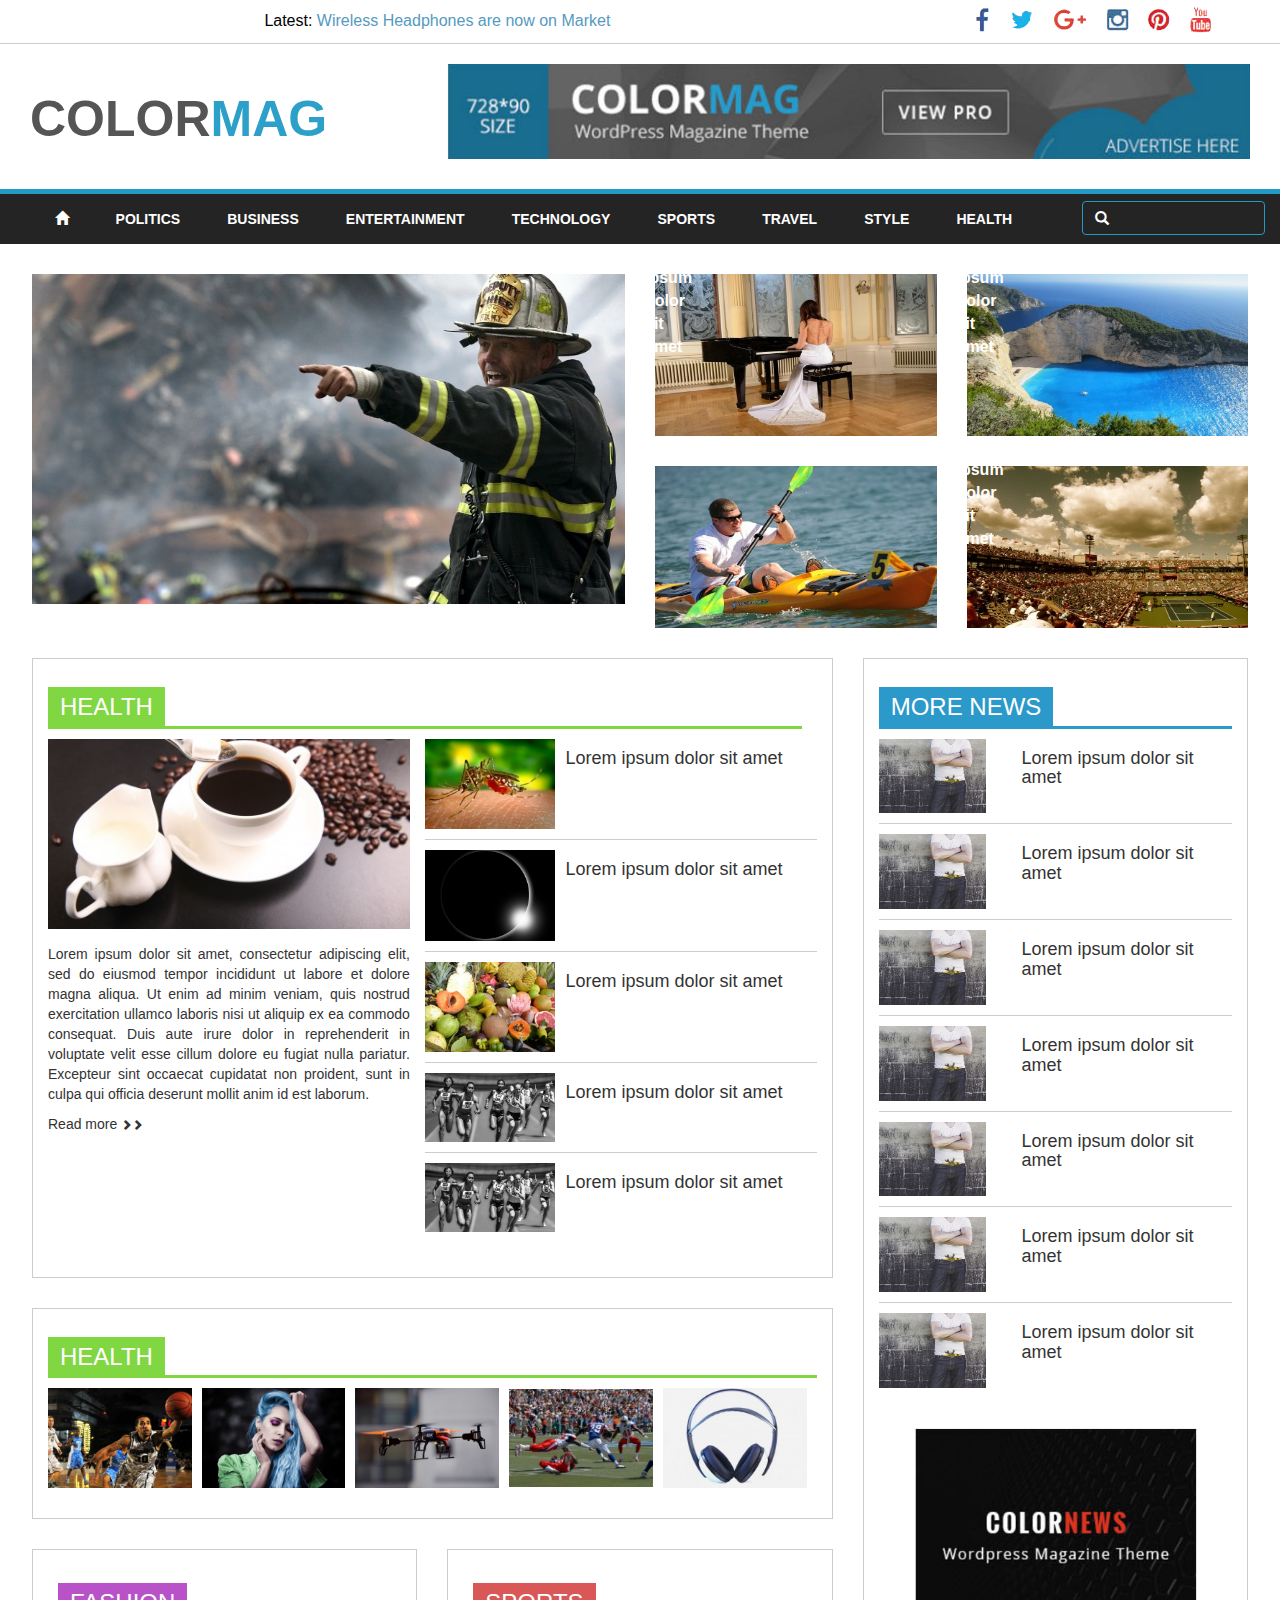
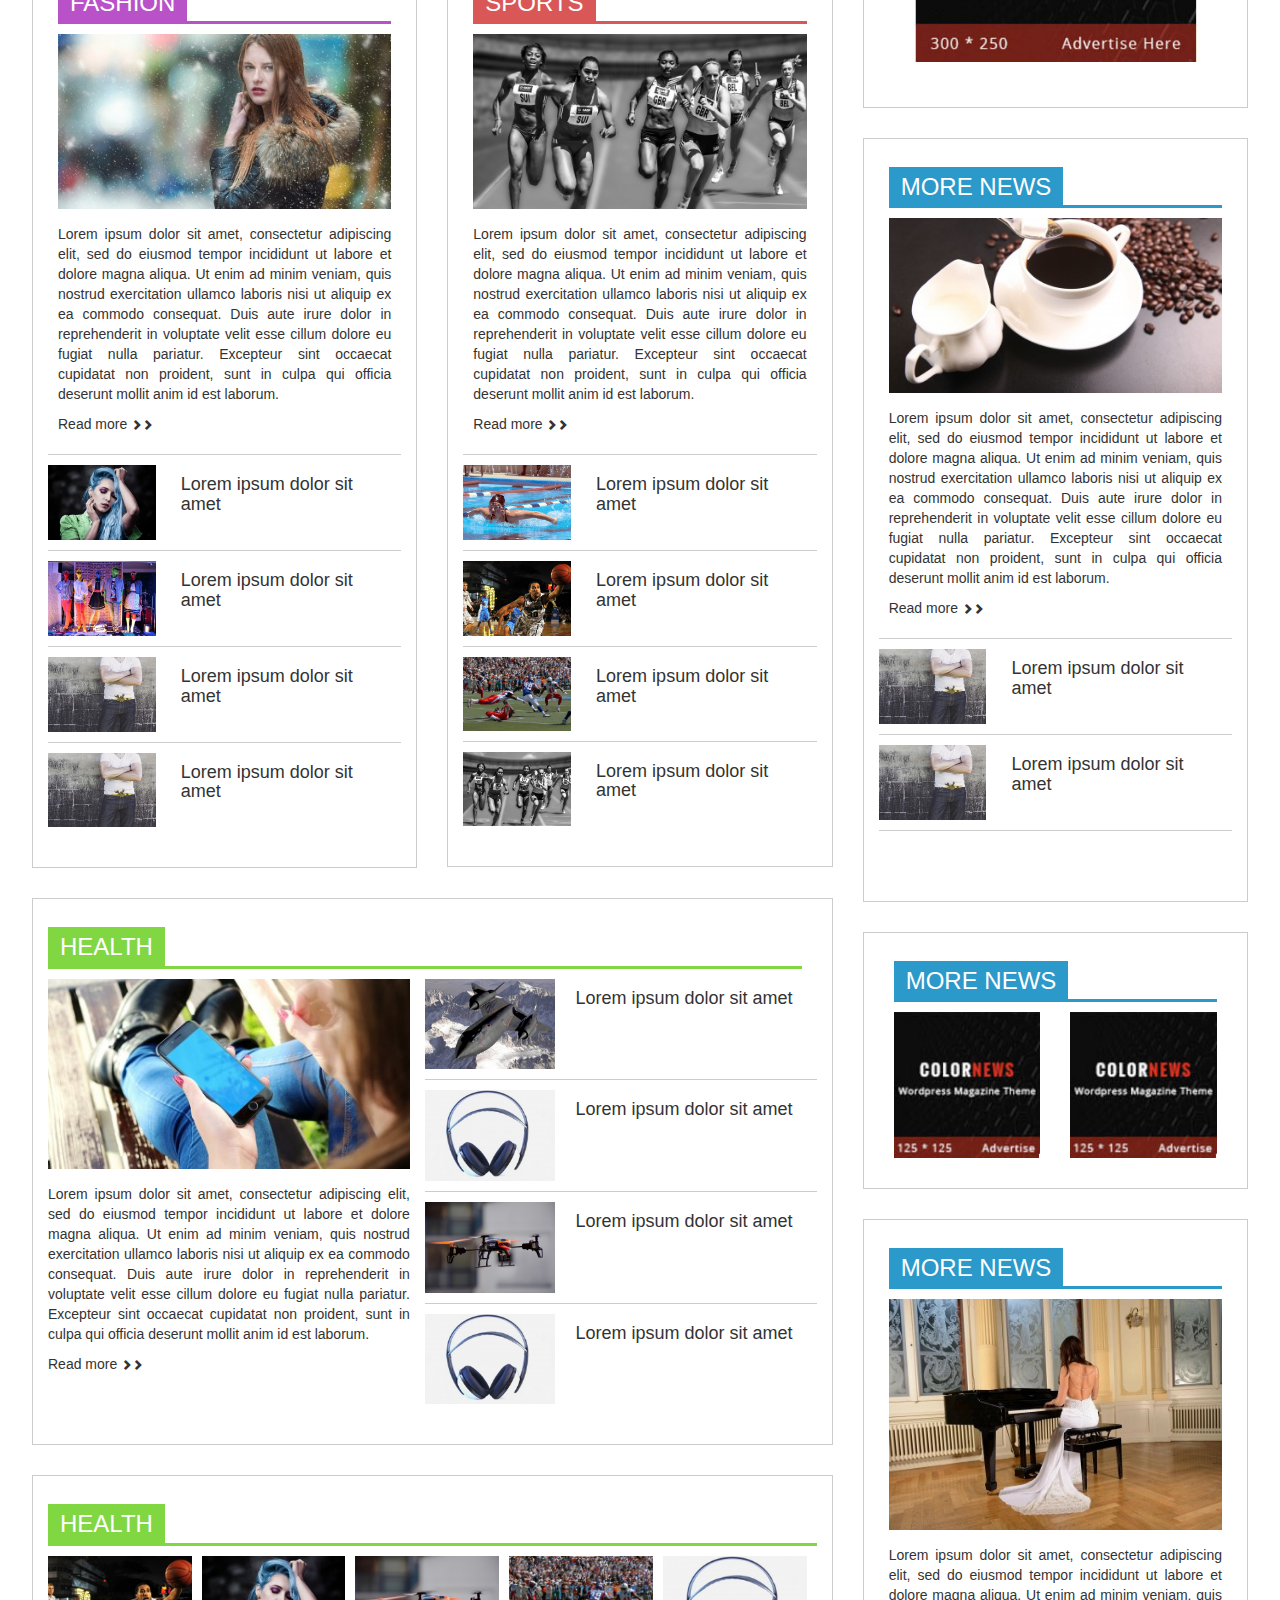
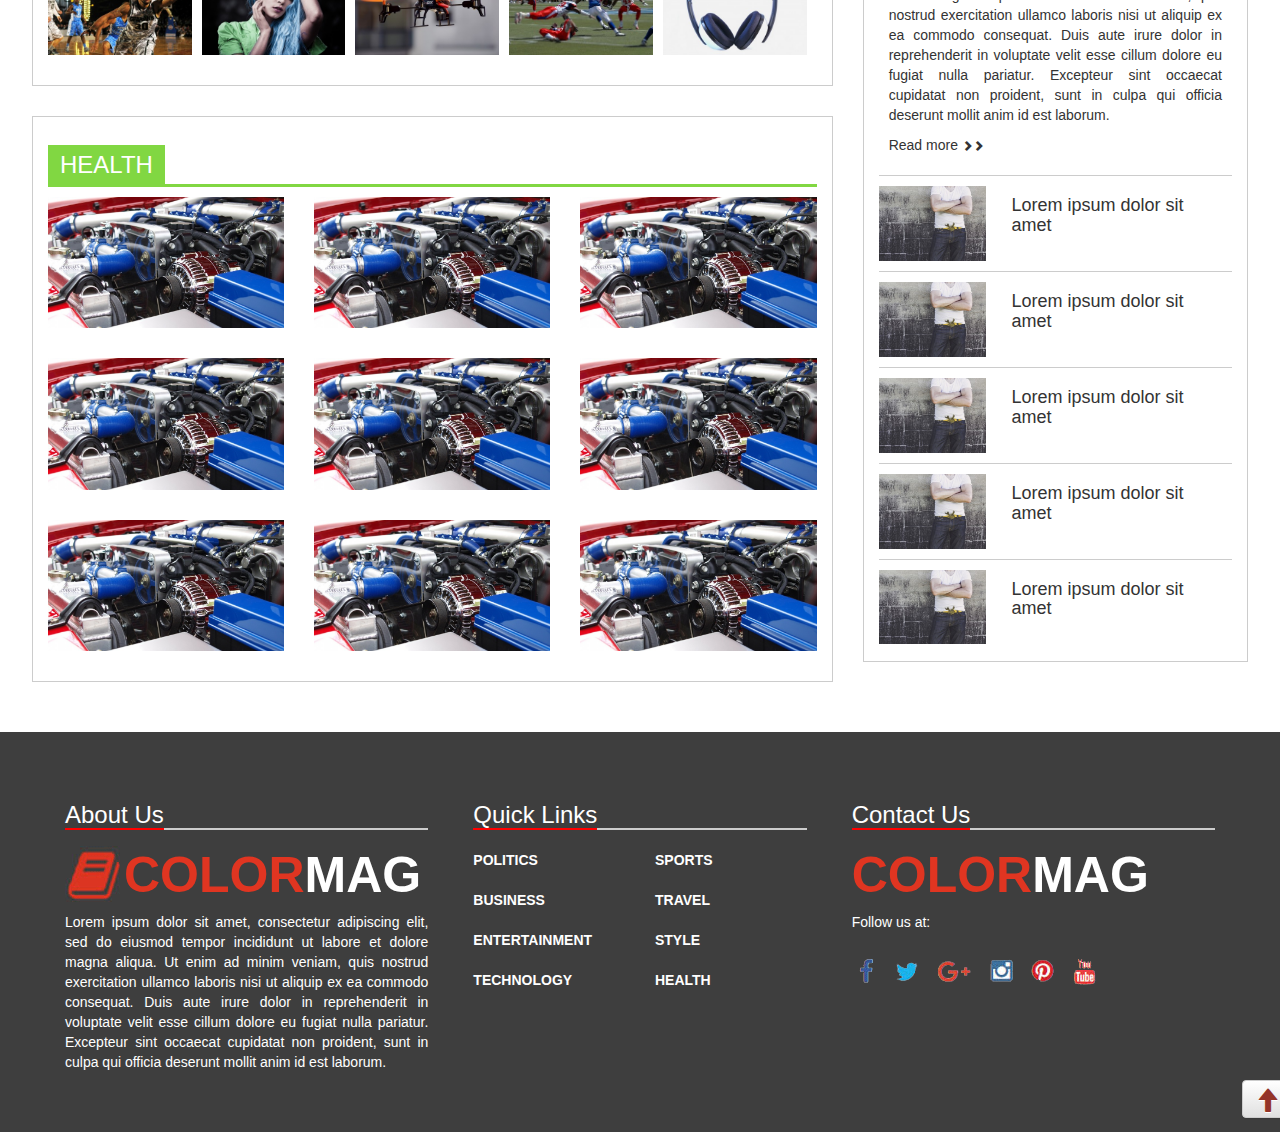
<file: index.html>
<!DOCTYPE html PUBLIC "-//W3C//DTD XHTML 1.0 Transitional//EN" "http://www.w3.org/TR/xhtml1/DTD/xhtml1-transitional.dtd">
<html xmlns="http://www.w3.org/1999/xhtml">
<head>
<meta http-equiv="Content-Type" content="text/html; charset=utf-8" />
<title>COLORMAG - NEWS SITE</title>
<link href="css/bootstrap.min.css" rel="stylesheet" type="text/css" />
<link href="css/bootstrap-theme.min.css" rel="stylesheet" type="text/css" />
<link href="style.css" rel="stylesheet" type="text/css" />
<script src="js/jquery.min.js"></script>
</head>

<body>
<div class="col-md-12 top" id="top">
	<div class="col-md-9 top-left">
    	<div class="col-md-3">
    		
        </div>
        <div class="col-md-9">
        	<span class="latest">Latest: </span> <a href="#">Wireless Headphones are now on Market</a>
        </div>
    </div>
    <div class="col-md-3">
    	<a href="#"><img src="images/icon-fb.png" /></a>
    	<a href="#"><img src="images/icon-twitter.png" /></a>
    	<a href="#"><img src="images/icon-google.png" /></a>
    	<a href="#"><img src="images/icon-insta.png" /></a>
    	<a href="#"><img src="images/icon-pin.png" /></a>
    	<a href="#"><img src="images/icon-youtube.png" /></a>
    </div>
</div>

<div class="col-md-12 brand">
	<div class="col-md-4 name">
    	<font color="#555555">COLOR</font><font color="#2ca0c9">MAG</font>
    </div>
    <div class="col-md-8">
    	<img src="images/final-news-site_06.gif" width="100%" />
    </div>
</div>

<div class="col-md-12 main-menu">
	<div class="col-md-10 menu">
		<nav class="navbar">
			<div class="navbar-header">
    			<button type="button" class="navbar-toggle" data-toggle="collapse" data-target="#mynavbar"> 
					<span class="icon-bar"></span>
            		<span class="icon-bar"></span>
            		<span class="icon-bar"></span>
            		<span class="icon-bar"></span>
        		</button>
        		<span class="navbar-brand"><font color="#555555">COLOR</font><font color="#2ca0c9">MAG</font></span>
    		</div>
    		<div class="collapse navbar-collapse" id="mynavbar">
    			<ul class="nav nav-justified">
    				<li><a href="#" class="active"><span class="glyphicon glyphicon-home"></span></a></li>
    				<li><a href="#">POLITICS</a></li>
    				<li><a href="#">BUSINESS</a></li>
    				<li><a href="#">ENTERTAINMENT</a></li>
    				<li><a href="#">TECHNOLOGY</a></li>
    				<li><a href="#">SPORTS</a></li>
    				<li><a href="#">TRAVEL</a></li>
    				<li><a href="#">STYLE</a></li>
    				<li><a href="#">HEALTH</a></li>
        		</ul> 
			</div>
		</nav>
	</div>
	<div class="col-md-2 search">
    	<input type="search" class="form-control" /><span class="glyphicon glyphicon-search btn"></span>
    </div>
</div> 

<div class="wrapper">
	<div class="row">
		<div class="col-md-6">
    		<a href="#"><img src="images/fireman-100722_1280-800x445.jpg" width="100%" /></a>
            <span class="caption">Lorem ipsum dolor sit amet</span>
    	</div>
    	<div class="col-md-6">
    		<div class="row">
        		<div class="col-md-6">
        	    	<a href="#"><img src="images/bride-301814_1280-392x272.jpg" width="100%" height="162" /></a>
		            <span class="caption">Lorem ipsum dolor sit amet</span>
        	    </div>
        	    <div class="col-md-6">
        	    	<a href="#"><img src="images/sea-418742_1920-392x272.jpg" width="100%" height="162" /></a>
		            <span class="caption">Lorem ipsum dolor sit amet</span>
        	    </div>
        	</div>
        	<div class="row" style="margin-top:30px;">
        		<div class="col-md-6">
        	    	<a href="#"><img src="images/kayaking-569282_1280-392x272.jpg" width="100%" height="162" /></a>
		            <span class="caption">Lorem ipsum dolor sit amet</span>
        	    </div>
        	    <div class="col-md-6">
        	    	<a href="#"><img src="images/clouds-sky-stadium-4516-392x272.jpg" width="100%" height="162" /></a>
                    <span class="caption">Lorem ipsum dolor sit amet</span>
        	    </div>
        	</div>        
    	</div>
	</div>
    
    <div class="row" style="margin-top:30px;">
    	<div class="col-md-8">
        <div class="col-md-12" style="border:1px solid #ccc; padding:15px 15px 30px 0px;">
        	<div class="col-md-12">
        		<h3 style="border-bottom:3px solid #81d742; padding-bottom:5px;"><span style="padding:6px 12px; background:#81d742;">HEALTH</span></h3>
        	</div>
        	<div class="col-md-6">
            	<img src="images/coffee-563797_1280-390x205.jpg" width="100%" style="margin-bottom:15px;" />
        		<p align="justify">Lorem ipsum dolor sit amet, consectetur adipiscing elit, sed do eiusmod tempor incididunt ut labore et dolore magna aliqua. Ut enim ad minim veniam, quis nostrud exercitation ullamco laboris nisi ut aliquip ex ea commodo consequat. Duis aute irure dolor in reprehenderit in voluptate velit esse cillum dolore eu fugiat nulla pariatur. Excepteur sint occaecat cupidatat non proident, sunt in culpa qui officia deserunt mollit anim id est laborum.</p>Read more <a href="#"><span class="glyphicon glyphicon-chevron-right"></span><span class="glyphicon glyphicon-chevron-right"></span></a>
            </div>
            <div class="col-md-6">
            	<div class="row" style="border-bottom:1px solid #ccc; padding-bottom:10px; margin-bottom:10px;">
	            	<div class="col-md-4">
                    	<div class="row">
    	            		<img src="images/mosquito-542156_1280-392x272.jpg" width="100%" />
        	        	</div>
                    </div>
            	    <div class="col-md-8">
                    	<div class="row">
                			<h4>Lorem ipsum dolor sit amet</h4>
                		</div>
                    </div>
                </div>
                <div class="row" style="border-bottom:1px solid #ccc; padding-bottom:10px; margin-bottom:10px;">
	            	<div class="col-md-4">
                    	<div class="row">
    	            		<img src="images/solar-eclipse-152834_1280-392x272.png" width="100%" />
        	        	</div>
                    </div>
            	    <div class="col-md-8">
                    	<div class="row">
                			<h4>Lorem ipsum dolor sit amet</h4>
                		</div>
                    </div>
                </div>
                <div class="row" style="border-bottom:1px solid #ccc; padding-bottom:10px; margin-bottom:10px;">
	            	<div class="col-md-4">
                    	<div class="row">
    	            		<img src="images/yummy-333666_1280-392x272.jpg" width="100%" />
        	        	</div>
                    </div>
            	    <div class="col-md-8">
                    	<div class="row">
                			<h4>Lorem ipsum dolor sit amet</h4>
                		</div>
                    </div>
                </div>
                <div class="row" style="border-bottom:1px solid #ccc; padding-bottom:10px; margin-bottom:10px;">
	            	<div class="col-md-4">
                    	<div class="row">
    	            		<img src="images/relay-race-655353_1280-390x205.jpg" width="100%" />
        	        	</div>
                    </div>
            	    <div class="col-md-8">
                    	<div class="row">
                			<h4>Lorem ipsum dolor sit amet</h4>
                		</div>
                    </div>
                </div>
                <div class="row" style="padding-bottom:15px;">
	            	<div class="col-md-4">
                    	<div class="row">
    	            		<img src="images/relay-race-655353_1280-390x205.jpg" width="100%" />
        	        	</div>
                    </div>
            	    <div class="col-md-8">
                    	<div class="row">
                			<h4>Lorem ipsum dolor sit amet</h4>
                		</div>
                    </div>
                </div>    
            </div>
        </div>
        
	        <div class="col-md-12 image-gallery" style="border:1px solid #ccc; padding:15px 15px 30px 15px; margin-top:30px; margin-bottom:30px;">
    	    	<h3 style="border-bottom:3px solid #81d742; padding-bottom:5px;"><span style="padding:6px 12px; background:#81d742;">HEALTH</span></h3>
        	    <img src="images/basketball-95607_1280-392x272.jpg" /><img src="images/beauty-666605_1920-392x272.jpg" /><img src="images/drone-674238_1280-392x272.jpg" /><img src="images/football-622873_1280-300x205.jpg" /><img src="images/headphones-15600_1280-392x272.jpg" />
	        </div>
        
        <div class="row">
        	<div class="col-md-6">
            <div class="col-md-12" style="border:1px solid #ccc; padding-bottom:30px;">
            	<div class="col-md-12" style="border-bottom:1px solid #ccc; padding:20px 10px; margin-bottom:10px;">
                <h3 style="border-bottom:3px solid #b952c8; padding-bottom:5px;"><span style="padding:6px 12px; background:#b952c8;">FASHION</span></h3>
            		<img src="images/model-600225_1280-390x205.jpg" width="100%" style="margin-bottom:15px;" />
        			<p align="justify">Lorem ipsum dolor sit amet, consectetur adipiscing elit, sed do eiusmod tempor incididunt ut labore et dolore magna aliqua. Ut enim ad minim veniam, quis nostrud exercitation ullamco laboris nisi ut aliquip ex ea commodo consequat. Duis aute irure dolor in reprehenderit in voluptate velit esse cillum dolore eu fugiat nulla pariatur. Excepteur sint occaecat cupidatat non proident, sunt in culpa qui officia deserunt mollit anim id est laborum.</p>Read more <a href="#"><span class="glyphicon glyphicon-chevron-right"></span><span class="glyphicon glyphicon-chevron-right"></span></a>
            	</div>
                <div class="col-md-12" style="border-bottom:1px solid #ccc; padding-bottom:10px; margin-bottom:10px;">
	            	<div class="col-md-4">
                    	<div class="row fashion">
    	            		<img src="images/beauty-666605_1920-392x272.jpg" width="100%" />
        	        	</div>
                    </div>
            	    <div class="col-md-8">
                    	<div class="row">
                			<h4>Lorem ipsum dolor sit amet</h4>
                		</div>
                    </div>
                </div>
                <div class="col-md-12" style="border-bottom:1px solid #ccc; padding-bottom:10px; margin-bottom:10px;">
	            	<div class="col-md-4">
                    	<div class="row fashion">
    	            		<img src="images/window-213496_1280-392x272.jpg" width="100%"/>
        	        	</div>
                    </div>
            	    <div class="col-md-8">
                    	<div class="row">
                			<h4>Lorem ipsum dolor sit amet</h4>
                		</div>
                    </div>
                </div>
                <div class="col-md-12" style="border-bottom:1px solid #ccc; padding-bottom:10px; margin-bottom:10px;">
	            	<div class="col-md-4">
                    	<div class="row fashion">
    	            		<img src="images/relaxed-498245_1280-392x272.jpg" width="100%"/>
        	        	</div>
                    </div>
            	    <div class="col-md-8">
                    	<div class="row">
                			<h4>Lorem ipsum dolor sit amet</h4>
                		</div>
                    </div>
                </div>
                <div class="col-md-12" style="padding-bottom:10px;">
	            	<div class="col-md-4">
                    	<div class="row fashion">
    	            		<img src="images/relaxed-498245_1280-392x272.jpg" width="100%"/>
        	        	</div>
                    </div>
            	    <div class="col-md-8">
                    	<div class="row">
                			<h4>Lorem ipsum dolor sit amet</h4>
                		</div>
                    </div>
                </div>
            </div></div>
        	<div class="col-md-6">
            <div class="col-md-12" style="border:1px solid #ccc; padding-bottom:30px;">
            	<div class="col-md-12" style="border-bottom:1px solid #ccc; padding:20px 10px; margin-bottom:10px;">
                <h3 style="border-bottom:3px solid #d95757; padding-bottom:5px;"><span style="padding:6px 12px; background:#d95757;">SPORTS</span></h3>
            		<img src="images/relay-race-655353_1280-390x205.jpg" width="100%" style="margin-bottom:15px;" />
        			<p align="justify">Lorem ipsum dolor sit amet, consectetur adipiscing elit, sed do eiusmod tempor incididunt ut labore et dolore magna aliqua. Ut enim ad minim veniam, quis nostrud exercitation ullamco laboris nisi ut aliquip ex ea commodo consequat. Duis aute irure dolor in reprehenderit in voluptate velit esse cillum dolore eu fugiat nulla pariatur. Excepteur sint occaecat cupidatat non proident, sunt in culpa qui officia deserunt mollit anim id est laborum.</p>Read more <a href="#"><span class="glyphicon glyphicon-chevron-right"></span><span class="glyphicon glyphicon-chevron-right"></span></a>
            	</div>
                <div class="col-md-12" style="border-bottom:1px solid #ccc; padding-bottom:10px; margin-bottom:10px;">
	            	<div class="col-md-4">
                    	<div class="row fashion">
    	            		<img src="images/swimmer-583667_1280-392x272.jpg" width="100%"/>
        	        	</div>
                    </div>
            	    <div class="col-md-8">
                    	<div class="row" style="padding-left:0px;">
                			<h4>Lorem ipsum dolor sit amet</h4>
                		</div>
                    </div>
                </div>
                <div class="col-md-12" style="border-bottom:1px solid #ccc; padding-bottom:10px; margin-bottom:10px;">
	            	<div class="col-md-4">
                    	<div class="row fashion">
    	            		<img src="images/basketball-95607_1280-392x272.jpg" width="100%" />
        	        	</div>
                    </div>
            	    <div class="col-md-8">
                    	<div class="row" style="padding-left:0px;">
                			<h4>Lorem ipsum dolor sit amet</h4>
                		</div>
                    </div>
                </div>
                <div class="col-md-12" style="border-bottom:1px solid #ccc; padding-bottom:10px; margin-bottom:10px;">
	            	<div class="col-md-4">
                    	<div class="row fashion">
    	            		<img src="images/football-622873_1280-300x205.jpg" width="100%" />
        	        	</div>
                    </div>
            	    <div class="col-md-8">
                    	<div class="row" style="padding-left:0px;">
                			<h4>Lorem ipsum dolor sit amet</h4>
                		</div>
                    </div>
                </div>
                <div class="col-md-12" style="padding-bottom:10px;">
	            	<div class="col-md-4">
                    	<div class="row fashion">
    	            		<img src="images/relay-race-655353_1280-392x272.jpg" width="100%" />
        	        	</div>
                    </div>
            	    <div class="col-md-8">
                    	<div class="row" style="padding-left:0px;">
                			<h4>Lorem ipsum dolor sit amet</h4>
                		</div>
                    </div>
                </div>
            </div></div>
        
        <div class="col-md-12">
        	<div class="col-md-12" style="border:1px solid #ccc; padding:15px 15px 30px 0px; margin-top:30px;">
			<div class="col-md-12">
            <h3 style="border-bottom:3px solid #81d742; padding-bottom:5px;"><span style="padding:6px 12px; background:#81d742;">HEALTH</span></h3>
            </div>
        	<div class="col-md-6">
            	<img src="images/iphone-500291_1280-390x205.jpg" width="100%" style="margin-bottom:15px;" />
        		<p align="justify">Lorem ipsum dolor sit amet, consectetur adipiscing elit, sed do eiusmod tempor incididunt ut labore et dolore magna aliqua. Ut enim ad minim veniam, quis nostrud exercitation ullamco laboris nisi ut aliquip ex ea commodo consequat. Duis aute irure dolor in reprehenderit in voluptate velit esse cillum dolore eu fugiat nulla pariatur. Excepteur sint occaecat cupidatat non proident, sunt in culpa qui officia deserunt mollit anim id est laborum.</p>Read more <a href="#"><span class="glyphicon glyphicon-chevron-right"></span><span class="glyphicon glyphicon-chevron-right"></span></a>
            </div>
            <div class="col-md-6">
            	<div class="row" style="border-bottom:1px solid #ccc; padding-bottom:10px; margin-bottom:10px;">
	            	<div class="col-md-4">
                    	<div class="row">
    	            		<img src="images/supersonic-fighter-63211_1280-392x272.jpg" width="100%" />
        	        	</div>
                    </div>
            	    <div class="col-md-8">
                    	<div class="row" style="padding-left:10px;">
                			<h4>Lorem ipsum dolor sit amet</h4>
                		</div>
                    </div>
                </div>
                <div class="row" style="border-bottom:1px solid #ccc; padding-bottom:10px; margin-bottom:10px;">
	            	<div class="col-md-4">
                    	<div class="row">
    	            		<img src="images/headphones-15600_1280-392x272.jpg" width="100%" />
        	        	</div>
                    </div>
            	    <div class="col-md-8">
                    	<div class="row" style="padding-left:10px;">
                			<h4>Lorem ipsum dolor sit amet</h4>
                		</div>
                    </div>
                </div>
                <div class="row" style="border-bottom:1px solid #ccc; padding-bottom:10px; margin-bottom:10px;">
	            	<div class="col-md-4">
                    	<div class="row">
    	            		<img src="images/drone-674238_1280-392x272.jpg" width="100%" />
        	        	</div>
                    </div>
            	    <div class="col-md-8">
                    	<div class="row" style="padding-left:10px;">
                			<h4>Lorem ipsum dolor sit amet</h4>
                		</div>
                    </div>
                </div>
                <div class="row" style="padding-bottom:10px;">
	            	<div class="col-md-4">
                    	<div class="row">
    	            		<img src="images/headphones-15600_1280-392x272.jpg" width="100%" />
        	        	</div>
                    </div>
            	    <div class="col-md-8">
                    	<div class="row" style="padding-left:10px;">
                			<h4>Lorem ipsum dolor sit amet</h4>
                		</div>
                    </div>
                </div>    
            </div>
        </div>
		</div>
        
        <div class="col-md-12 image-gallery">
	        <div class="col-md-12" style="border:1px solid #ccc; padding:15px 15px 30px 15px; margin-top:30px;">
    	    	<h3 style="border-bottom:3px solid #81d742; padding-bottom:5px;"><span style="padding:6px 12px; background:#81d742;">HEALTH</span></h3>
        	    <img src="images/basketball-95607_1280-392x272.jpg" /><img src="images/beauty-666605_1920-392x272.jpg" /><img src="images/drone-674238_1280-392x272.jpg" /><img src="images/football-622873_1280-300x205.jpg" /><img src="images/headphones-15600_1280-392x272.jpg" />
	        </div>
        </div>
        
        <div class="col-md-12">
        <div class="col-md-12" style="border:1px solid #ccc; padding:15px 15px 30px 15px; margin-top:30px;">
        	<h3 style="border-bottom:3px solid #81d742; padding-bottom:5px;"><span style="padding:6px 12px; background:#81d742;">HEALTH</span></h3>
            <div class="row" style="margin-bottom:30px;">
            <div class="col-md-4">
            	<img src="images/vehicle-193213_1280-800x445.jpg" width="100%" />
            </div>
            <div class="col-md-4">
            	<img src="images/vehicle-193213_1280-800x445.jpg" width="100%" />
            </div>
            <div class="col-md-4">
            	<img src="images/vehicle-193213_1280-800x445.jpg" width="100%" />
            </div>
            </div>
            <div class="row" style="margin-bottom:30px;">
            <div class="col-md-4">
            	<img src="images/vehicle-193213_1280-800x445.jpg" width="100%" />
            </div>
            <div class="col-md-4">
            	<img src="images/vehicle-193213_1280-800x445.jpg" width="100%" />
            </div>
            <div class="col-md-4">
            	<img src="images/vehicle-193213_1280-800x445.jpg" width="100%" />
            </div>
            </div>
            <div class="row">
            <div class="col-md-4">
            	<img src="images/vehicle-193213_1280-800x445.jpg" width="100%" />
            </div>
            <div class="col-md-4">
            	<img src="images/vehicle-193213_1280-800x445.jpg" width="100%" />
            </div>
            <div class="col-md-4">
            	<img src="images/vehicle-193213_1280-800x445.jpg" width="100%" />
            </div>
            </div>
        </div>
        </div>
        </div>
        </div>


        <div class="col-md-4">
        <div class="col-md-12" style="border:1px solid #ccc; padding:15px;">
			<h3 style="border-bottom:3px solid #2b99ca; padding-bottom:5px;"><span style="padding:6px 12px; background:#2b99ca;">MORE NEWS</span></h3>
        	<div class="col-md-12" style="border-bottom:1px solid #ccc; padding-bottom:10px; margin-bottom:10px;">
	           	<div class="col-md-4">
                   	<div class="row">
    	           		<img src="images/relaxed-498245_1280-392x272.jpg" width="100%" style="margin-left:-15px;" />
        	       	</div>
                </div>
            	<div class="col-md-8">
                   	<div class="row" style="padding-left:10px;">
                		<h4>Lorem ipsum dolor sit amet</h4>
                	</div>
                </div>
            </div>
            <div class="col-md-12" style="border-bottom:1px solid #ccc; padding-bottom:10px; margin-bottom:10px;">
	           	<div class="col-md-4">
                   	<div class="row">
    	           		<img src="images/relaxed-498245_1280-392x272.jpg" width="100%" style="margin-left:-15px;" />
        	       	</div>
                </div>
            	<div class="col-md-8">
                   	<div class="row" style="padding-left:10px;">
                		<h4>Lorem ipsum dolor sit amet</h4>
                	</div>
                </div>
            </div>
            <div class="col-md-12" style="border-bottom:1px solid #ccc; padding-bottom:10px; margin-bottom:10px;">
	           	<div class="col-md-4">
                   	<div class="row">
    	           		<img src="images/relaxed-498245_1280-392x272.jpg" width="100%" style="margin-left:-15px;" />
        	       	</div>
                </div>
            	<div class="col-md-8">
                   	<div class="row" style="padding-left:10px;">
                		<h4>Lorem ipsum dolor sit amet</h4>
                	</div>
                </div>
            </div>
            <div class="col-md-12" style="border-bottom:1px solid #ccc; padding-bottom:10px; margin-bottom:10px;">
	           	<div class="col-md-4">
                   	<div class="row">
    	           		<img src="images/relaxed-498245_1280-392x272.jpg" width="100%" style="margin-left:-15px;" />
        	       	</div>
                </div>
            	<div class="col-md-8">
                   	<div class="row" style="padding-left:10px;">
                		<h4>Lorem ipsum dolor sit amet</h4>
                	</div>
                </div>
            </div>
            <div class="col-md-12" style="border-bottom:1px solid #ccc; padding-bottom:10px; margin-bottom:10px;">
	           	<div class="col-md-4">
                   	<div class="row">
    	           		<img src="images/relaxed-498245_1280-392x272.jpg" width="100%" style="margin-left:-15px;" />
        	       	</div>
                </div>
            	<div class="col-md-8">
                   	<div class="row" style="padding-left:10px;">
                		<h4>Lorem ipsum dolor sit amet</h4>
                	</div>
                </div>
            </div>
            <div class="col-md-12" style="border-bottom:1px solid #ccc; padding-bottom:10px; margin-bottom:10px;">
	           	<div class="col-md-4">
                   	<div class="row">
    	           		<img src="images/relaxed-498245_1280-392x272.jpg" width="100%" style="margin-left:-15px;" />
        	       	</div>
                </div>
            	<div class="col-md-8">
                   	<div class="row" style="padding-left:10px;">
                		<h4>Lorem ipsum dolor sit amet</h4>
                	</div>
                </div>
            </div>
            <div class="col-md-12" style="padding-bottom:10px;">
	           	<div class="col-md-4">
                   	<div class="row">
    	           		<img src="images/relaxed-498245_1280-392x272.jpg" width="100%" style="margin-left:-15px;" />
        	       	</div>
                </div>
            	<div class="col-md-8">
                   	<div class="row" style="padding-left:10px;">
                		<h4>Lorem ipsum dolor sit amet</h4>
                	</div>
                </div>
            </div>
            <div class="col-md-12 text-center" style="padding:30px 0px;">
            	<img src="images/add.jpg" width="80%" />
            </div>    
          </div>
          
          <div class="col-md-12" style="border:1px solid #ccc; padding:15px 15px 60px 15px; margin-top:30px;">
          	<div class="col-md-12" style="border-bottom:1px solid #ccc; padding:0px 10px 20px 10px; margin-bottom:10px;">
           		<h3 style="border-bottom:3px solid #2b99ca; padding-bottom:5px;"><span style="padding:6px 12px; background:#2b99ca;">MORE NEWS</span></h3>
                    <img src="images/coffee-563797_1280-390x205.jpg" width="100%" style="margin-bottom:15px;" />
        			<p align="justify">Lorem ipsum dolor sit amet, consectetur adipiscing elit, sed do eiusmod tempor incididunt ut labore et dolore magna aliqua. Ut enim ad minim veniam, quis nostrud exercitation ullamco laboris nisi ut aliquip ex ea commodo consequat. Duis aute irure dolor in reprehenderit in voluptate velit esse cillum dolore eu fugiat nulla pariatur. Excepteur sint occaecat cupidatat non proident, sunt in culpa qui officia deserunt mollit anim id est laborum.</p>Read more <a href="#"><span class="glyphicon glyphicon-chevron-right"></span><span class="glyphicon glyphicon-chevron-right"></span></a>
            	</div>
                <div class="col-md-12" style="border-bottom:1px solid #ccc; padding-bottom:10px; margin-bottom:10px;">
	            	<div class="col-md-4">
                    	<div class="row">
    	            		<img src="images/relaxed-498245_1280-392x272.jpg" width="100%" style="margin-left:-15px;" />
        	        	</div>
                    </div>
            	    <div class="col-md-8">
                    	<div class="row" style="padding-left:0px;">
                			<h4>Lorem ipsum dolor sit amet</h4>
                		</div>
                    </div>
                </div>
                <div class="col-md-12" style="border-bottom:1px solid #ccc; padding-bottom:10px; margin-bottom:10px;">
	            	<div class="col-md-4">
                    	<div class="row">
    	            		<img src="images/relaxed-498245_1280-392x272.jpg" width="100%" style="margin-left:-15px;" />
        	        	</div>
                    </div>
            	    <div class="col-md-8">
                    	<div class="row" style="padding-left:0px;">
                			<h4>Lorem ipsum dolor sit amet</h4>
                		</div>
                    </div>
                </div>
          </div>
          
          <div class="col-md-12" style="border:1px solid #ccc; padding:15px 15px 30px 15px; margin-top:30px;">
          	<div class="col-md-12">
            	<h3 style="border-bottom:3px solid #2b99ca; padding-bottom:5px;"><span style="padding:6px 12px; background:#2b99ca;">MORE NEWS</span></h3>
            </div>          	
          	<div class="col-md-6">
            	<img src="images/add1.jpg" width="100%" />
            </div>
            <div class="col-md-6">
            	<img src="images/add1.jpg" width="100%" />
            </div>
          </div>
          
         <div class="col-md-12" style="border:1px solid #ccc; padding:15px 15px 7px 15px; margin-top:30px;">
          	<div class="col-md-12" style="border-bottom:1px solid #ccc; padding:0px 10px 20px 10px; margin-bottom:10px;">
            <h3 style="border-bottom:3px solid #2b99ca; padding-bottom:5px;"><span style="padding:6px 12px; background:#2b99ca;">MORE NEWS</span></h3>
            		<img src="images/bride-301814_1280-392x272.jpg" width="100%" style="margin-bottom:15px;" />
        			<p align="justify">Lorem ipsum dolor sit amet, consectetur adipiscing elit, sed do eiusmod tempor incididunt ut labore et dolore magna aliqua. Ut enim ad minim veniam, quis nostrud exercitation ullamco laboris nisi ut aliquip ex ea commodo consequat. Duis aute irure dolor in reprehenderit in voluptate velit esse cillum dolore eu fugiat nulla pariatur. Excepteur sint occaecat cupidatat non proident, sunt in culpa qui officia deserunt mollit anim id est laborum.</p>Read more <a href="#"><span class="glyphicon glyphicon-chevron-right"></span><span class="glyphicon glyphicon-chevron-right"></span></a>
            	</div>
                <div class="col-md-12" style="border-bottom:1px solid #ccc; padding-bottom:10px; margin-bottom:10px;">
	            	<div class="col-md-4">
                    	<div class="row">
    	            		<img src="images/relaxed-498245_1280-392x272.jpg" width="100%" style="margin-left:-15px;" />
        	        	</div>
                    </div>
            	    <div class="col-md-8">
                    	<div class="row" style="padding-left:0px;">
                			<h4>Lorem ipsum dolor sit amet</h4>
                		</div>
                    </div>
                </div>
                <div class="col-md-12" style="border-bottom:1px solid #ccc; padding-bottom:10px; margin-bottom:10px;">
	            	<div class="col-md-4">
                    	<div class="row">
    	            		<img src="images/relaxed-498245_1280-392x272.jpg" width="100%" style="margin-left:-15px;" />
        	        	</div>
                    </div>
            	    <div class="col-md-8">
                    	<div class="row" style="padding-left:0px;">
                			<h4>Lorem ipsum dolor sit amet</h4>
                		</div>
                    </div>
                </div>
                <div class="col-md-12" style="border-bottom:1px solid #ccc; padding-bottom:10px; margin-bottom:10px;">
	            	<div class="col-md-4">
                    	<div class="row">
    	            		<img src="images/relaxed-498245_1280-392x272.jpg" width="100%" style="margin-left:-15px;" />
        	        	</div>
                    </div>
            	    <div class="col-md-8">
                    	<div class="row" style="padding-left:0px;">
                			<h4>Lorem ipsum dolor sit amet</h4>
                		</div>
                    </div>
                </div>
                <div class="col-md-12" style="border-bottom:1px solid #ccc; padding-bottom:10px; margin-bottom:10px;">
	            	<div class="col-md-4">
                    	<div class="row">
    	            		<img src="images/relaxed-498245_1280-392x272.jpg" width="100%" style="margin-left:-15px;" />
        	        	</div>
                    </div>
            	    <div class="col-md-8">
                    	<div class="row" style="padding-left:0px;">
                			<h4>Lorem ipsum dolor sit amet</h4>
                		</div>
                    </div>
                </div>
                <div class="col-md-12" style="padding-bottom:10px;">
	            	<div class="col-md-4">
                    	<div class="row">
    	            		<img src="images/relaxed-498245_1280-392x272.jpg" width="100%" style="margin-left:-15px;" />
        	        	</div>
                    </div>
            	    <div class="col-md-8">
                    	<div class="row" style="padding-left:0px;">
                			<h4>Lorem ipsum dolor sit amet</h4>
                		</div>
                    </div>
                </div>
          </div> 
          
        </div>
    </div> 
</div>

<div class="col-md-12 bottom">
    	<div class="col-md-4">
        	<h3 style="border-bottom:2px solid #ccc;"><span style="border-bottom:2px solid #f00;">About Us</span></h3>
            <img src="images/book.png" align="left" /><span class="name"><font color="#e03521">COLOR</font><font color="#fff">MAG</font></span>
            <p align="justify">Lorem ipsum dolor sit amet, consectetur adipiscing elit, sed do eiusmod tempor incididunt ut labore et dolore magna aliqua. Ut enim ad minim veniam, quis nostrud exercitation ullamco laboris nisi ut aliquip ex ea commodo consequat. Duis aute irure dolor in reprehenderit in voluptate velit esse cillum dolore eu fugiat nulla pariatur. Excepteur sint occaecat cupidatat non proident, sunt in culpa qui officia deserunt mollit anim id est laborum.</p>
        </div>
        <div class="col-md-4">
        	<div class="col-md-12">
            	<h3 style="border-bottom:2px solid #ccc;"><span style="border-bottom:2px solid #f00;">Quick Links</span></h3>
            </div>    
            <div class="col-md-6">
            	<div class="row">
              	<ul class="nav">
    				<li><a href="#">POLITICS</a></li>
    				<li><a href="#">BUSINESS</a></li>
    				<li><a href="#">ENTERTAINMENT</a></li>
    				<li><a href="#">TECHNOLOGY</a></li>
        		</ul> 
                </div>
            </div>
            <div class="col-md-6">
            	<div class="row">
              	<ul class="nav">
    				<li><a href="#">SPORTS</a></li>
    				<li><a href="#">TRAVEL</a></li>
    				<li><a href="#">STYLE</a></li>
    				<li><a href="#">HEALTH</a></li>
        		</ul> 
                </div>
            </div>    
        </div>
        <div class="col-md-4">
        	<h3 style="border-bottom:2px solid #ccc;"><span style="border-bottom:2px solid #f00;">Contact Us</span></h3>
            <span class="name"><font color="#e03521">COLOR</font><font color="#fff">MAG</font></span><br />
            Follow us at:<br /><br />
            <a href="#"><img src="images/icon-fb.png" /></a>
    		<a href="#"><img src="images/icon-twitter.png" /></a>
    		<a href="#"><img src="images/icon-google.png" /></a>
    		<a href="#"><img src="images/icon-insta.png" /></a>
    		<a href="#"><img src="images/icon-pin.png" /></a>
    		<a href="#"><img src="images/icon-youtube.png" /></a><br />
            <a href="#top" class="btn btn-default goto"><span class="glyphicon glyphicon-arrow-up"></span></a><br />
        </div>
</div>



<script src="js/bootstrap.min.js"></script>
</body>
</html>
</file>
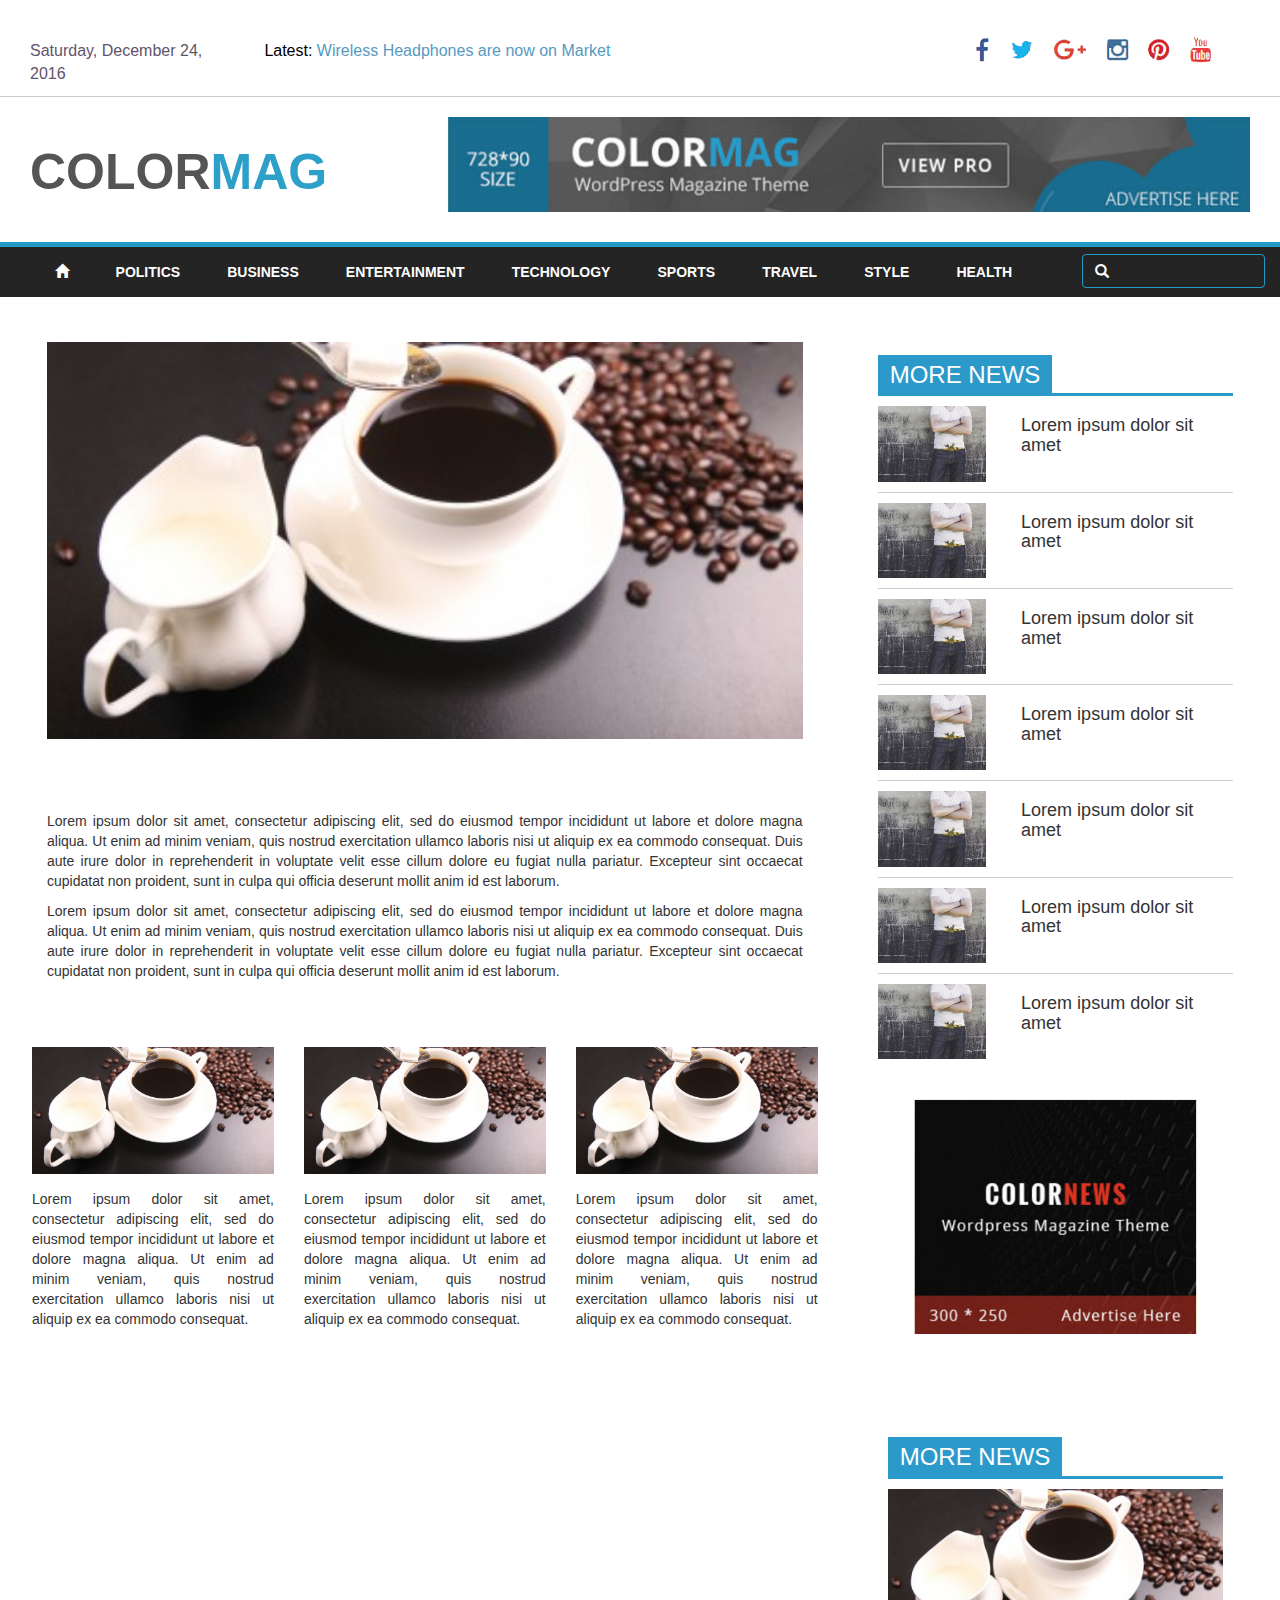
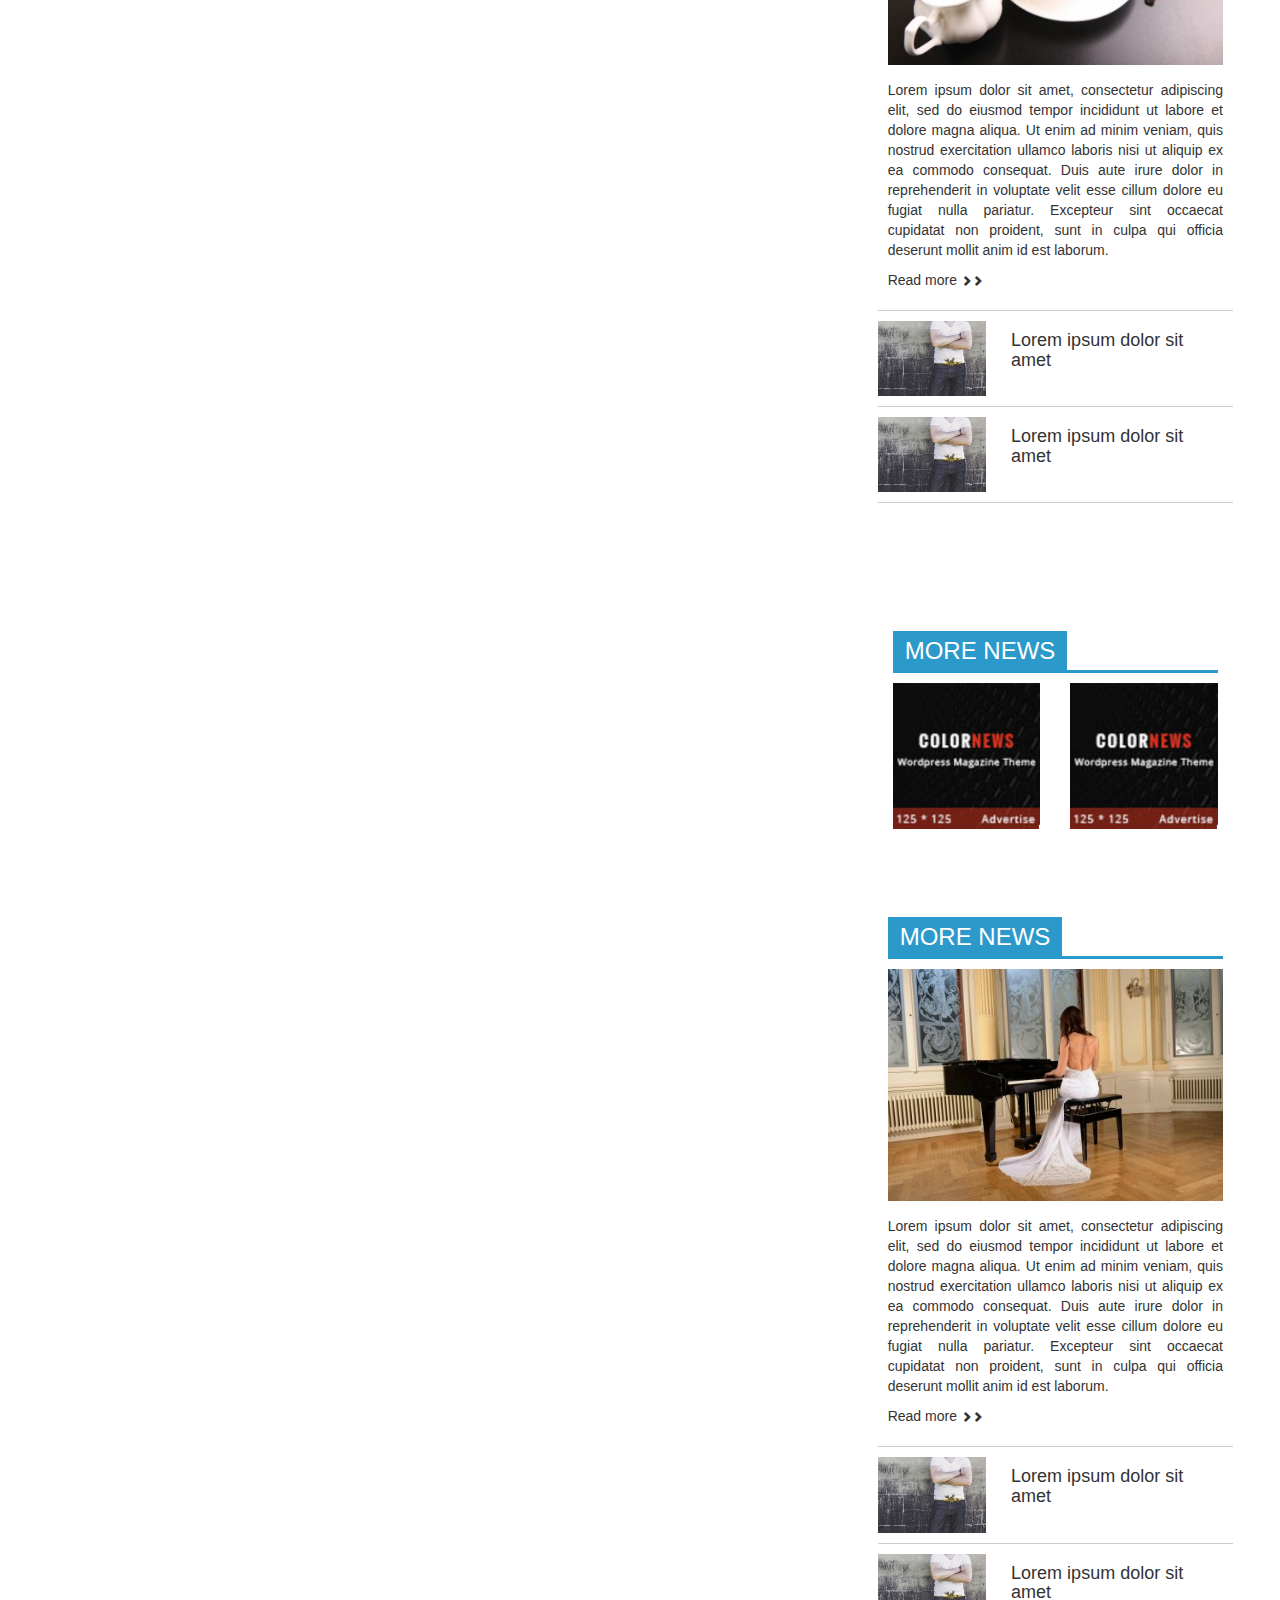
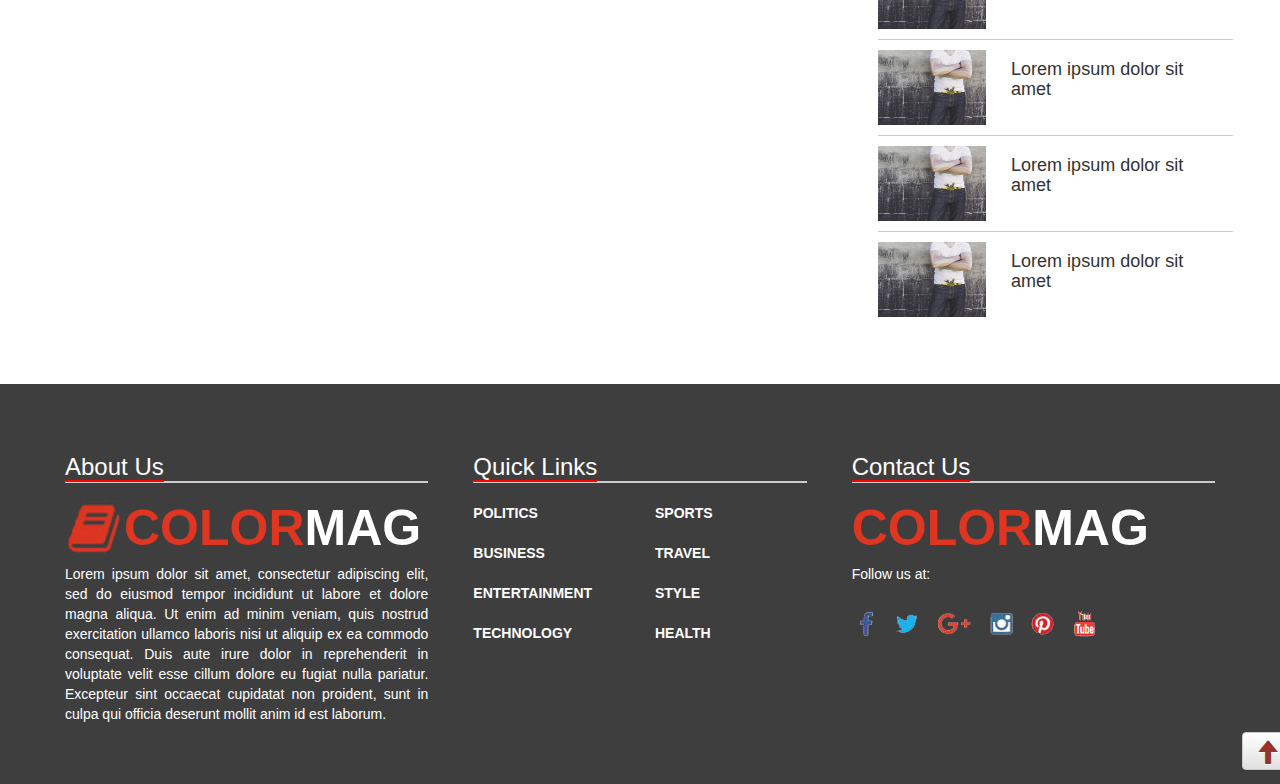
<file: article.html>
<!DOCTYPE html PUBLIC "-//W3C//DTD XHTML 1.0 Transitional//EN" "http://www.w3.org/TR/xhtml1/DTD/xhtml1-transitional.dtd">
<html xmlns="http://www.w3.org/1999/xhtml">
<head>
	<meta http-equiv="Content-Type" content="text/html; charset=utf-8" />
	<title>COLORMAG - NEWS SITE</title>
	<link href="css/bootstrap.min.css" rel="stylesheet" type="text/css" />
	<link href="css/bootstrap-theme.min.css" rel="stylesheet" type="text/css" />
	<link href="style.css" rel="stylesheet" type="text/css" />
	<script src="js/jquery.min.js"></script>
</head>

<body>
	<div class="col-md-12 top" id="top">
		<div class="col-md-9 top-left">
			<div class="col-md-3">
				<span class="day">Saturday, December 24, 2016</span> 
			</div>
			<div class="col-md-9">
				<span class="latest">Latest: </span> <a href="#">Wireless Headphones are now on Market</a>
			</div>
		</div>
		<div class="col-md-3">
			<a href="#"><img src="images/icon-fb.png" /></a>
			<a href="#"><img src="images/icon-twitter.png" /></a>
			<a href="#"><img src="images/icon-google.png" /></a>
			<a href="#"><img src="images/icon-insta.png" /></a>
			<a href="#"><img src="images/icon-pin.png" /></a>
			<a href="#"><img src="images/icon-youtube.png" /></a>
		</div>
	</div>

	<div class="col-md-12 brand">
		<div class="col-md-4 name">
			<font color="#555555">COLOR</font><font color="#2ca0c9">MAG</font>
		</div>
		<div class="col-md-8">
			<img src="images/final-news-site_06.gif" width="100%" />
		</div>
	</div>

	<div class="col-md-12 main-menu">
		<div class="col-md-10 menu">
			<nav class="navbar">
				<div class="navbar-header">
					<button type="button" class="navbar-toggle" data-toggle="collapse" data-target="#mynavbar"> 
						<span class="icon-bar"></span>
						<span class="icon-bar"></span>
						<span class="icon-bar"></span>
						<span class="icon-bar"></span>
					</button>
					<span class="navbar-brand"><font color="#555555">COLOR</font><font color="#2ca0c9">MAG</font></span>
				</div>
				<div class="collapse navbar-collapse" id="mynavbar">
					<ul class="nav nav-justified">
						<li><a href="#" class="active"><span class="glyphicon glyphicon-home"></span></a></li>
						<li><a href="#">POLITICS</a></li>
						<li><a href="#">BUSINESS</a></li>
						<li><a href="#">ENTERTAINMENT</a></li>
						<li><a href="#">TECHNOLOGY</a></li>
						<li><a href="#">SPORTS</a></li>
						<li><a href="#">TRAVEL</a></li>
						<li><a href="#">STYLE</a></li>
						<li><a href="#">HEALTH</a></li>
					</ul> 
				</div>
			</nav>
		</div>
		<div class="col-md-2 search">
			<input type="search" class="form-control" /><span class="glyphicon glyphicon-search btn"></span>
		</div>
	</div> 

	<div class="wrapper">

		<div class="row" style="margin-top:30px;">
			<div class="col-md-8">
				<div class="col-md-12" style="padding:15px 15px 30px 0px;">				
					<div class="col-md-12">
						<img src="images/coffee-563797_1280-390x205.jpg" width="100%" style="margin-bottom:15px;" />
						<h3>Title</h3>
						<p align="justify">Lorem ipsum dolor sit amet, consectetur adipiscing elit, sed do eiusmod tempor incididunt ut labore et dolore magna aliqua. Ut enim ad minim veniam, quis nostrud exercitation ullamco laboris nisi ut aliquip ex ea commodo consequat. Duis aute irure dolor in reprehenderit in voluptate velit esse cillum dolore eu fugiat nulla pariatur. Excepteur sint occaecat cupidatat non proident, sunt in culpa qui officia deserunt mollit anim id est laborum.</p>
						<p align="justify">Lorem ipsum dolor sit amet, consectetur adipiscing elit, sed do eiusmod tempor incididunt ut labore et dolore magna aliqua. Ut enim ad minim veniam, quis nostrud exercitation ullamco laboris nisi ut aliquip ex ea commodo consequat. Duis aute irure dolor in reprehenderit in voluptate velit esse cillum dolore eu fugiat nulla pariatur. Excepteur sint occaecat cupidatat non proident, sunt in culpa qui officia deserunt mollit anim id est laborum.</p>
					</div>	
					<div class="row">	
						<div class="col-md-12">
							<h3>You May Also Like</h3>
						</div>			
						<div class="col-md-4">
							<img src="images/coffee-563797_1280-390x205.jpg" width="100%" style="margin-bottom:15px;" />
							<p align="justify">Lorem ipsum dolor sit amet, consectetur adipiscing elit, sed do eiusmod tempor incididunt ut labore et dolore magna aliqua. Ut enim ad minim veniam, quis nostrud exercitation ullamco laboris nisi ut aliquip ex ea commodo consequat.</p>
						</div>
						<div class="col-md-4">
							<img src="images/coffee-563797_1280-390x205.jpg" width="100%" style="margin-bottom:15px;" />
							<p align="justify">Lorem ipsum dolor sit amet, consectetur adipiscing elit, sed do eiusmod tempor incididunt ut labore et dolore magna aliqua. Ut enim ad minim veniam, quis nostrud exercitation ullamco laboris nisi ut aliquip ex ea commodo consequat.</p>
						</div>
						<div class="col-md-4">
							<img src="images/coffee-563797_1280-390x205.jpg" width="100%" style="margin-bottom:15px;" />
							<p align="justify">Lorem ipsum dolor sit amet, consectetur adipiscing elit, sed do eiusmod tempor incididunt ut labore et dolore magna aliqua. Ut enim ad minim veniam, quis nostrud exercitation ullamco laboris nisi ut aliquip ex ea commodo consequat.</p>
						</div>
					</div>
				</div>        
			</div>

<!-- right section -->
			<div class="col-md-4">
				<div class="col-md-12" style="padding:15px;">
					<h3 style="border-bottom:3px solid #2b99ca; padding-bottom:5px;"><span style="padding:6px 12px; background:#2b99ca;">MORE NEWS</span></h3>
					<div class="col-md-12" style="border-bottom:1px solid #ccc; padding-bottom:10px; margin-bottom:10px;">
						<div class="col-md-4">
							<div class="row">
								<img src="images/relaxed-498245_1280-392x272.jpg" width="100%" style="margin-left:-15px;" />
							</div>
						</div>
						<div class="col-md-8">
							<div class="row" style="padding-left:10px;">
								<h4>Lorem ipsum dolor sit amet</h4>
							</div>
						</div>
					</div>
					<div class="col-md-12" style="border-bottom:1px solid #ccc; padding-bottom:10px; margin-bottom:10px;">
						<div class="col-md-4">
							<div class="row">
								<img src="images/relaxed-498245_1280-392x272.jpg" width="100%" style="margin-left:-15px;" />
							</div>
						</div>
						<div class="col-md-8">
							<div class="row" style="padding-left:10px;">
								<h4>Lorem ipsum dolor sit amet</h4>
							</div>
						</div>
					</div>
					<div class="col-md-12" style="border-bottom:1px solid #ccc; padding-bottom:10px; margin-bottom:10px;">
						<div class="col-md-4">
							<div class="row">
								<img src="images/relaxed-498245_1280-392x272.jpg" width="100%" style="margin-left:-15px;" />
							</div>
						</div>
						<div class="col-md-8">
							<div class="row" style="padding-left:10px;">
								<h4>Lorem ipsum dolor sit amet</h4>
							</div>
						</div>
					</div>
					<div class="col-md-12" style="border-bottom:1px solid #ccc; padding-bottom:10px; margin-bottom:10px;">
						<div class="col-md-4">
							<div class="row">
								<img src="images/relaxed-498245_1280-392x272.jpg" width="100%" style="margin-left:-15px;" />
							</div>
						</div>
						<div class="col-md-8">
							<div class="row" style="padding-left:10px;">
								<h4>Lorem ipsum dolor sit amet</h4>
							</div>
						</div>
					</div>
					<div class="col-md-12" style="border-bottom:1px solid #ccc; padding-bottom:10px; margin-bottom:10px;">
						<div class="col-md-4">
							<div class="row">
								<img src="images/relaxed-498245_1280-392x272.jpg" width="100%" style="margin-left:-15px;" />
							</div>
						</div>
						<div class="col-md-8">
							<div class="row" style="padding-left:10px;">
								<h4>Lorem ipsum dolor sit amet</h4>
							</div>
						</div>
					</div>
					<div class="col-md-12" style="border-bottom:1px solid #ccc; padding-bottom:10px; margin-bottom:10px;">
						<div class="col-md-4">
							<div class="row">
								<img src="images/relaxed-498245_1280-392x272.jpg" width="100%" style="margin-left:-15px;" />
							</div>
						</div>
						<div class="col-md-8">
							<div class="row" style="padding-left:10px;">
								<h4>Lorem ipsum dolor sit amet</h4>
							</div>
						</div>
					</div>
					<div class="col-md-12" style="padding-bottom:10px;">
						<div class="col-md-4">
							<div class="row">
								<img src="images/relaxed-498245_1280-392x272.jpg" width="100%" style="margin-left:-15px;" />
							</div>
						</div>
						<div class="col-md-8">
							<div class="row" style="padding-left:10px;">
								<h4>Lorem ipsum dolor sit amet</h4>
							</div>
						</div>
					</div>
					<div class="col-md-12 text-center" style="padding:30px 0px;">
						<img src="images/add.jpg" width="80%" />
					</div>    
				</div>

				<div class="col-md-12" style=" padding:15px 15px 60px 15px; margin-top:30px;">
					<div class="col-md-12" style="border-bottom:1px solid #ccc; padding:0px 10px 20px 10px; margin-bottom:10px;">
						<h3 style="border-bottom:3px solid #2b99ca; padding-bottom:5px;"><span style="padding:6px 12px; background:#2b99ca;">MORE NEWS</span></h3>
						<img src="images/coffee-563797_1280-390x205.jpg" width="100%" style="margin-bottom:15px;" />
						<p align="justify">Lorem ipsum dolor sit amet, consectetur adipiscing elit, sed do eiusmod tempor incididunt ut labore et dolore magna aliqua. Ut enim ad minim veniam, quis nostrud exercitation ullamco laboris nisi ut aliquip ex ea commodo consequat. Duis aute irure dolor in reprehenderit in voluptate velit esse cillum dolore eu fugiat nulla pariatur. Excepteur sint occaecat cupidatat non proident, sunt in culpa qui officia deserunt mollit anim id est laborum.</p>Read more <a href="#"><span class="glyphicon glyphicon-chevron-right"></span><span class="glyphicon glyphicon-chevron-right"></span></a>
					</div>
					<div class="col-md-12" style="border-bottom:1px solid #ccc; padding-bottom:10px; margin-bottom:10px;">
						<div class="col-md-4">
							<div class="row">
								<img src="images/relaxed-498245_1280-392x272.jpg" width="100%" style="margin-left:-15px;" />
							</div>
						</div>
						<div class="col-md-8">
							<div class="row" style="padding-left:0px;">
								<h4>Lorem ipsum dolor sit amet</h4>
							</div>
						</div>
					</div>
					<div class="col-md-12" style="border-bottom:1px solid #ccc; padding-bottom:10px; margin-bottom:10px;">
						<div class="col-md-4">
							<div class="row">
								<img src="images/relaxed-498245_1280-392x272.jpg" width="100%" style="margin-left:-15px;" />
							</div>
						</div>
						<div class="col-md-8">
							<div class="row" style="padding-left:0px;">
								<h4>Lorem ipsum dolor sit amet</h4>
							</div>
						</div>
					</div>
				</div>

				<div class="col-md-12" style=" padding:15px 15px 30px 15px; margin-top:30px;">
					<div class="col-md-12">
						<h3 style="border-bottom:3px solid #2b99ca; padding-bottom:5px;"><span style="padding:6px 12px; background:#2b99ca;">MORE NEWS</span></h3>
					</div>          	
					<div class="col-md-6">
						<img src="images/add1.jpg" width="100%" />
					</div>
					<div class="col-md-6">
						<img src="images/add1.jpg" width="100%" />
					</div>
				</div>

				<div class="col-md-12" style=" padding:15px 15px 7px 15px; margin-top:30px;">
					<div class="col-md-12" style="border-bottom:1px solid #ccc; padding:0px 10px 20px 10px; margin-bottom:10px;">
						<h3 style="border-bottom:3px solid #2b99ca; padding-bottom:5px;"><span style="padding:6px 12px; background:#2b99ca;">MORE NEWS</span></h3>
						<img src="images/bride-301814_1280-392x272.jpg" width="100%" style="margin-bottom:15px;" />
						<p align="justify">Lorem ipsum dolor sit amet, consectetur adipiscing elit, sed do eiusmod tempor incididunt ut labore et dolore magna aliqua. Ut enim ad minim veniam, quis nostrud exercitation ullamco laboris nisi ut aliquip ex ea commodo consequat. Duis aute irure dolor in reprehenderit in voluptate velit esse cillum dolore eu fugiat nulla pariatur. Excepteur sint occaecat cupidatat non proident, sunt in culpa qui officia deserunt mollit anim id est laborum.</p>Read more <a href="#"><span class="glyphicon glyphicon-chevron-right"></span><span class="glyphicon glyphicon-chevron-right"></span></a>
					</div>
					<div class="col-md-12" style="border-bottom:1px solid #ccc; padding-bottom:10px; margin-bottom:10px;">
						<div class="col-md-4">
							<div class="row">
								<img src="images/relaxed-498245_1280-392x272.jpg" width="100%" style="margin-left:-15px;" />
							</div>
						</div>
						<div class="col-md-8">
							<div class="row" style="padding-left:0px;">
								<h4>Lorem ipsum dolor sit amet</h4>
							</div>
						</div>
					</div>
					<div class="col-md-12" style="border-bottom:1px solid #ccc; padding-bottom:10px; margin-bottom:10px;">
						<div class="col-md-4">
							<div class="row">
								<img src="images/relaxed-498245_1280-392x272.jpg" width="100%" style="margin-left:-15px;" />
							</div>
						</div>
						<div class="col-md-8">
							<div class="row" style="padding-left:0px;">
								<h4>Lorem ipsum dolor sit amet</h4>
							</div>
						</div>
					</div>
					<div class="col-md-12" style="border-bottom:1px solid #ccc; padding-bottom:10px; margin-bottom:10px;">
						<div class="col-md-4">
							<div class="row">
								<img src="images/relaxed-498245_1280-392x272.jpg" width="100%" style="margin-left:-15px;" />
							</div>
						</div>
						<div class="col-md-8">
							<div class="row" style="padding-left:0px;">
								<h4>Lorem ipsum dolor sit amet</h4>
							</div>
						</div>
					</div>
					<div class="col-md-12" style="border-bottom:1px solid #ccc; padding-bottom:10px; margin-bottom:10px;">
						<div class="col-md-4">
							<div class="row">
								<img src="images/relaxed-498245_1280-392x272.jpg" width="100%" style="margin-left:-15px;" />
							</div>
						</div>
						<div class="col-md-8">
							<div class="row" style="padding-left:0px;">
								<h4>Lorem ipsum dolor sit amet</h4>
							</div>
						</div>
					</div>
					<div class="col-md-12" style="padding-bottom:10px;">
						<div class="col-md-4">
							<div class="row">
								<img src="images/relaxed-498245_1280-392x272.jpg" width="100%" style="margin-left:-15px;" />
							</div>
						</div>
						<div class="col-md-8">
							<div class="row" style="padding-left:0px;">
								<h4>Lorem ipsum dolor sit amet</h4>
							</div>
						</div>
					</div>
				</div> 
			</div>
		</div> 
	</div>

	<div class="col-md-12 bottom">
		<div class="col-md-4">
			<h3 style="border-bottom:2px solid #ccc;"><span style="border-bottom:2px solid #f00;">About Us</span></h3>
			<img src="images/book.png" align="left" /><span class="name"><font color="#e03521">COLOR</font><font color="#fff">MAG</font></span>
			<p align="justify">Lorem ipsum dolor sit amet, consectetur adipiscing elit, sed do eiusmod tempor incididunt ut labore et dolore magna aliqua. Ut enim ad minim veniam, quis nostrud exercitation ullamco laboris nisi ut aliquip ex ea commodo consequat. Duis aute irure dolor in reprehenderit in voluptate velit esse cillum dolore eu fugiat nulla pariatur. Excepteur sint occaecat cupidatat non proident, sunt in culpa qui officia deserunt mollit anim id est laborum.</p>
		</div>
		<div class="col-md-4">
			<div class="col-md-12">
				<h3 style="border-bottom:2px solid #ccc;"><span style="border-bottom:2px solid #f00;">Quick Links</span></h3>
			</div>    
			<div class="col-md-6">
				<div class="row">
					<ul class="nav">
						<li><a href="#">POLITICS</a></li>
						<li><a href="#">BUSINESS</a></li>
						<li><a href="#">ENTERTAINMENT</a></li>
						<li><a href="#">TECHNOLOGY</a></li>
					</ul> 
				</div>
			</div>
			<div class="col-md-6">
				<div class="row">
					<ul class="nav">
						<li><a href="#">SPORTS</a></li>
						<li><a href="#">TRAVEL</a></li>
						<li><a href="#">STYLE</a></li>
						<li><a href="#">HEALTH</a></li>
					</ul> 
				</div>
			</div>    
		</div>
		<div class="col-md-4">
			<h3 style="border-bottom:2px solid #ccc;"><span style="border-bottom:2px solid #f00;">Contact Us</span></h3>
			<span class="name"><font color="#e03521">COLOR</font><font color="#fff">MAG</font></span><br />
			Follow us at:<br /><br />
			<a href="#"><img src="images/icon-fb.png" /></a>
			<a href="#"><img src="images/icon-twitter.png" /></a>
			<a href="#"><img src="images/icon-google.png" /></a>
			<a href="#"><img src="images/icon-insta.png" /></a>
			<a href="#"><img src="images/icon-pin.png" /></a>
			<a href="#"><img src="images/icon-youtube.png" /></a><br />
			<a href="#top" class="btn btn-default goto"><span class="glyphicon glyphicon-arrow-up"></span></a><br />
		</div>
	</div>

	

	<script src="js/bootstrap.min.js"></script>
</body>
</html>
</file>
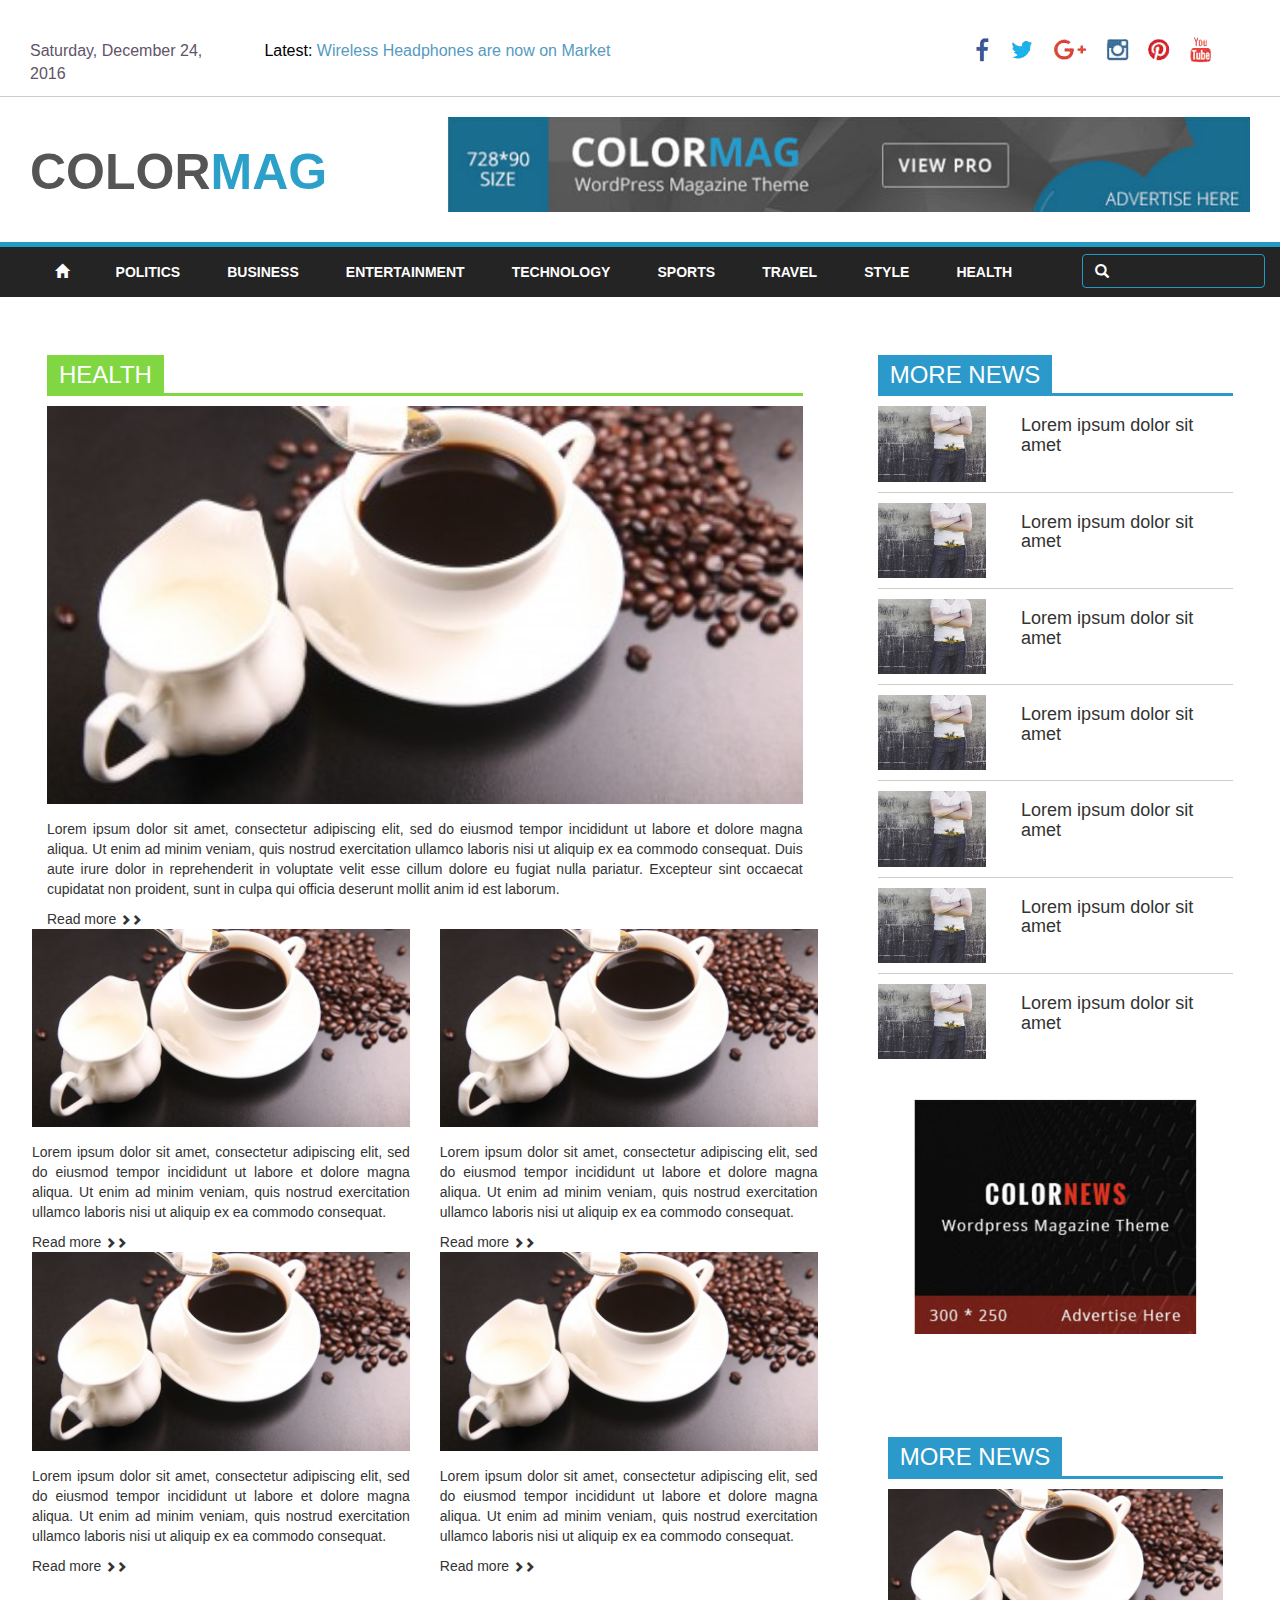
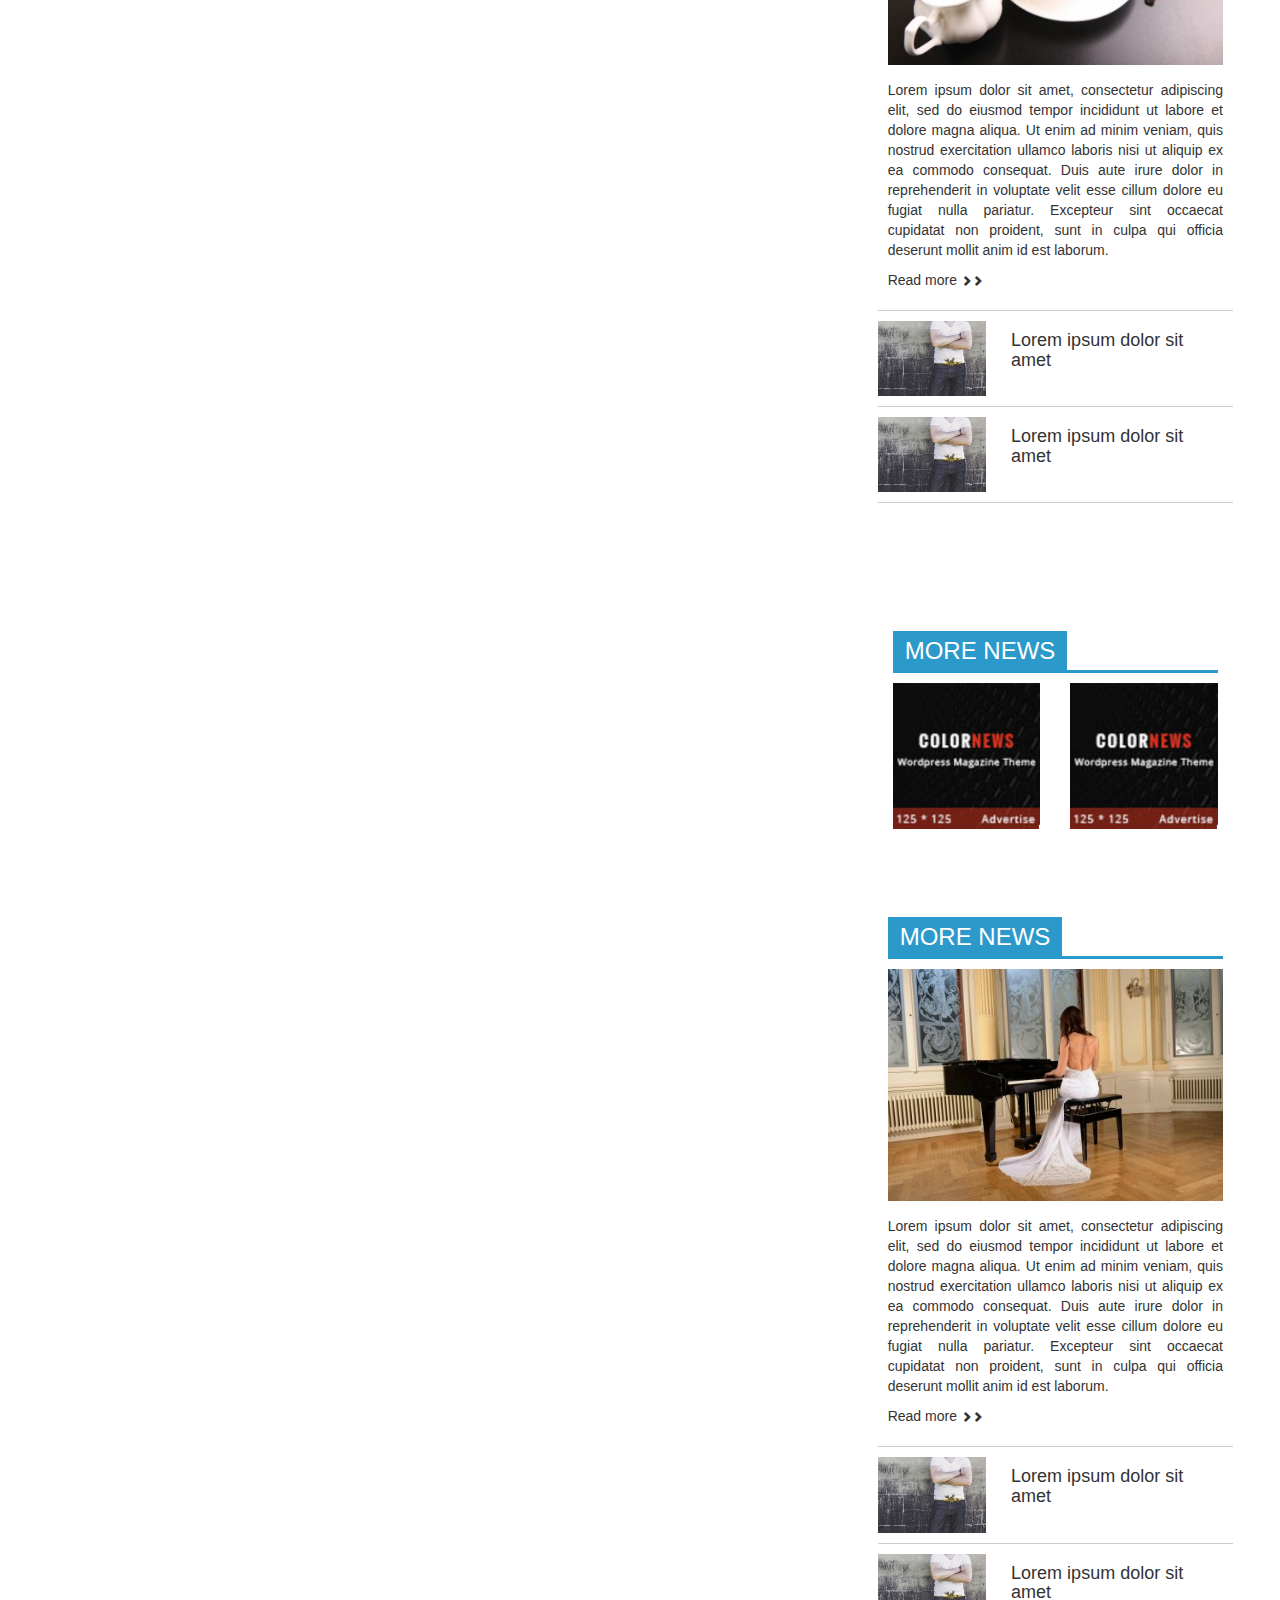
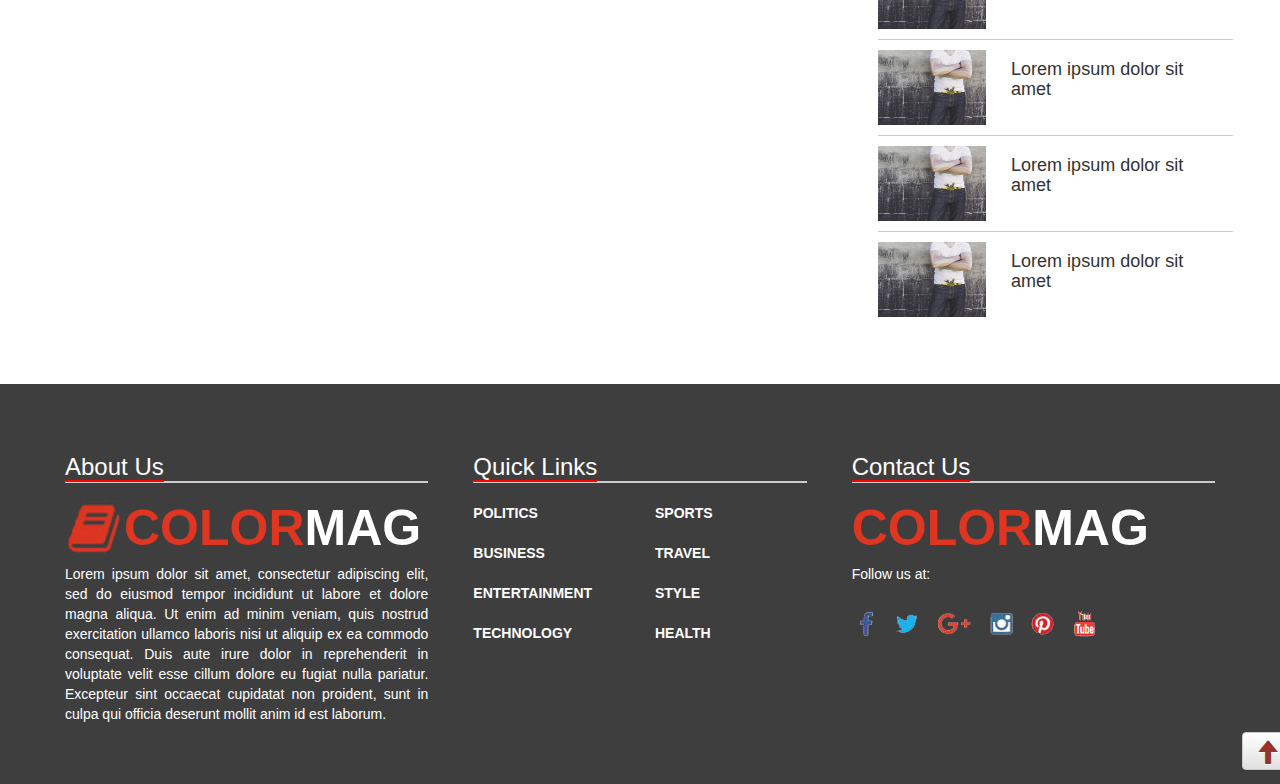
<file: category.html>
<!DOCTYPE html PUBLIC "-//W3C//DTD XHTML 1.0 Transitional//EN" "http://www.w3.org/TR/xhtml1/DTD/xhtml1-transitional.dtd">
<html xmlns="http://www.w3.org/1999/xhtml">
<head>
	<meta http-equiv="Content-Type" content="text/html; charset=utf-8" />
	<title>COLORMAG - NEWS SITE</title>
	<link href="css/bootstrap.min.css" rel="stylesheet" type="text/css" />
	<link href="css/bootstrap-theme.min.css" rel="stylesheet" type="text/css" />
	<link href="style.css" rel="stylesheet" type="text/css" />
	<script src="js/jquery.min.js"></script>
</head>

<body>
	<div class="col-md-12 top" id="top">
		<div class="col-md-9 top-left">
			<div class="col-md-3">
				<span class="day">Saturday, December 24, 2016</span> 
			</div>
			<div class="col-md-9">
				<span class="latest">Latest: </span> <a href="#">Wireless Headphones are now on Market</a>
			</div>
		</div>
		<div class="col-md-3">
			<a href="#"><img src="images/icon-fb.png" /></a>
			<a href="#"><img src="images/icon-twitter.png" /></a>
			<a href="#"><img src="images/icon-google.png" /></a>
			<a href="#"><img src="images/icon-insta.png" /></a>
			<a href="#"><img src="images/icon-pin.png" /></a>
			<a href="#"><img src="images/icon-youtube.png" /></a>
		</div>
	</div>

	<div class="col-md-12 brand">
		<div class="col-md-4 name">
			<font color="#555555">COLOR</font><font color="#2ca0c9">MAG</font>
		</div>
		<div class="col-md-8">
			<img src="images/final-news-site_06.gif" width="100%" />
		</div>
	</div>

	<div class="col-md-12 main-menu">
		<div class="col-md-10 menu">
			<nav class="navbar">
				<div class="navbar-header">
					<button type="button" class="navbar-toggle" data-toggle="collapse" data-target="#mynavbar"> 
						<span class="icon-bar"></span>
						<span class="icon-bar"></span>
						<span class="icon-bar"></span>
						<span class="icon-bar"></span>
					</button>
					<span class="navbar-brand"><font color="#555555">COLOR</font><font color="#2ca0c9">MAG</font></span>
				</div>
				<div class="collapse navbar-collapse" id="mynavbar">
					<ul class="nav nav-justified">
						<li><a href="#" class="active"><span class="glyphicon glyphicon-home"></span></a></li>
						<li><a href="#">POLITICS</a></li>
						<li><a href="#">BUSINESS</a></li>
						<li><a href="#">ENTERTAINMENT</a></li>
						<li><a href="#">TECHNOLOGY</a></li>
						<li><a href="#">SPORTS</a></li>
						<li><a href="#">TRAVEL</a></li>
						<li><a href="#">STYLE</a></li>
						<li><a href="#">HEALTH</a></li>
					</ul> 
				</div>
			</nav>
		</div>
		<div class="col-md-2 search">
			<input type="search" class="form-control" /><span class="glyphicon glyphicon-search btn"></span>
		</div>
	</div> 

	<div class="wrapper">

		<div class="row" style="margin-top:30px;">
			<div class="col-md-8">
				<div class="col-md-12" style="padding:15px 15px 30px 0px;">
					<div class="col-md-12">
						<h3 style="border-bottom:3px solid #81d742; padding-bottom:5px;"><span style="padding:6px 12px; background:#81d742;">HEALTH</span></h3>
					</div>
					<div class="col-md-12">
						<img src="images/coffee-563797_1280-390x205.jpg" width="100%" style="margin-bottom:15px;" />
						<p align="justify">Lorem ipsum dolor sit amet, consectetur adipiscing elit, sed do eiusmod tempor incididunt ut labore et dolore magna aliqua. Ut enim ad minim veniam, quis nostrud exercitation ullamco laboris nisi ut aliquip ex ea commodo consequat. Duis aute irure dolor in reprehenderit in voluptate velit esse cillum dolore eu fugiat nulla pariatur. Excepteur sint occaecat cupidatat non proident, sunt in culpa qui officia deserunt mollit anim id est laborum.</p>Read more <a href="#"><span class="glyphicon glyphicon-chevron-right"></span><span class="glyphicon glyphicon-chevron-right"></span></a>
					</div>
					<div class="row">
						<div class="col-md-6">
							<img src="images/coffee-563797_1280-390x205.jpg" width="100%" style="margin-bottom:15px;" />
							<p align="justify">Lorem ipsum dolor sit amet, consectetur adipiscing elit, sed do eiusmod tempor incididunt ut labore et dolore magna aliqua. Ut enim ad minim veniam, quis nostrud exercitation ullamco laboris nisi ut aliquip ex ea commodo consequat.</p>Read more <a href="#"><span class="glyphicon glyphicon-chevron-right"></span><span class="glyphicon glyphicon-chevron-right"></span></a>
						</div>
						<div class="col-md-6">
							<img src="images/coffee-563797_1280-390x205.jpg" width="100%" style="margin-bottom:15px;" />
							<p align="justify">Lorem ipsum dolor sit amet, consectetur adipiscing elit, sed do eiusmod tempor incididunt ut labore et dolore magna aliqua. Ut enim ad minim veniam, quis nostrud exercitation ullamco laboris nisi ut aliquip ex ea commodo consequat.</p>Read more <a href="#"><span class="glyphicon glyphicon-chevron-right"></span><span class="glyphicon glyphicon-chevron-right"></span></a>
						</div>
						<div class="col-md-6">
							<img src="images/coffee-563797_1280-390x205.jpg" width="100%" style="margin-bottom:15px;" />
							<p align="justify">Lorem ipsum dolor sit amet, consectetur adipiscing elit, sed do eiusmod tempor incididunt ut labore et dolore magna aliqua. Ut enim ad minim veniam, quis nostrud exercitation ullamco laboris nisi ut aliquip ex ea commodo consequat.</p>Read more <a href="#"><span class="glyphicon glyphicon-chevron-right"></span><span class="glyphicon glyphicon-chevron-right"></span></a>
						</div>
						<div class="col-md-6">
							<img src="images/coffee-563797_1280-390x205.jpg" width="100%" style="margin-bottom:15px;" />
							<p align="justify">Lorem ipsum dolor sit amet, consectetur adipiscing elit, sed do eiusmod tempor incididunt ut labore et dolore magna aliqua. Ut enim ad minim veniam, quis nostrud exercitation ullamco laboris nisi ut aliquip ex ea commodo consequat.</p>Read more <a href="#"><span class="glyphicon glyphicon-chevron-right"></span><span class="glyphicon glyphicon-chevron-right"></span></a>
						</div>
					</div>            
				</div>        
			</div>

<!-- right section -->
			<div class="col-md-4">
				<div class="col-md-12" style="padding:15px;">
					<h3 style="border-bottom:3px solid #2b99ca; padding-bottom:5px;"><span style="padding:6px 12px; background:#2b99ca;">MORE NEWS</span></h3>
					<div class="col-md-12" style="border-bottom:1px solid #ccc; padding-bottom:10px; margin-bottom:10px;">
						<div class="col-md-4">
							<div class="row">
								<img src="images/relaxed-498245_1280-392x272.jpg" width="100%" style="margin-left:-15px;" />
							</div>
						</div>
						<div class="col-md-8">
							<div class="row" style="padding-left:10px;">
								<h4>Lorem ipsum dolor sit amet</h4>
							</div>
						</div>
					</div>
					<div class="col-md-12" style="border-bottom:1px solid #ccc; padding-bottom:10px; margin-bottom:10px;">
						<div class="col-md-4">
							<div class="row">
								<img src="images/relaxed-498245_1280-392x272.jpg" width="100%" style="margin-left:-15px;" />
							</div>
						</div>
						<div class="col-md-8">
							<div class="row" style="padding-left:10px;">
								<h4>Lorem ipsum dolor sit amet</h4>
							</div>
						</div>
					</div>
					<div class="col-md-12" style="border-bottom:1px solid #ccc; padding-bottom:10px; margin-bottom:10px;">
						<div class="col-md-4">
							<div class="row">
								<img src="images/relaxed-498245_1280-392x272.jpg" width="100%" style="margin-left:-15px;" />
							</div>
						</div>
						<div class="col-md-8">
							<div class="row" style="padding-left:10px;">
								<h4>Lorem ipsum dolor sit amet</h4>
							</div>
						</div>
					</div>
					<div class="col-md-12" style="border-bottom:1px solid #ccc; padding-bottom:10px; margin-bottom:10px;">
						<div class="col-md-4">
							<div class="row">
								<img src="images/relaxed-498245_1280-392x272.jpg" width="100%" style="margin-left:-15px;" />
							</div>
						</div>
						<div class="col-md-8">
							<div class="row" style="padding-left:10px;">
								<h4>Lorem ipsum dolor sit amet</h4>
							</div>
						</div>
					</div>
					<div class="col-md-12" style="border-bottom:1px solid #ccc; padding-bottom:10px; margin-bottom:10px;">
						<div class="col-md-4">
							<div class="row">
								<img src="images/relaxed-498245_1280-392x272.jpg" width="100%" style="margin-left:-15px;" />
							</div>
						</div>
						<div class="col-md-8">
							<div class="row" style="padding-left:10px;">
								<h4>Lorem ipsum dolor sit amet</h4>
							</div>
						</div>
					</div>
					<div class="col-md-12" style="border-bottom:1px solid #ccc; padding-bottom:10px; margin-bottom:10px;">
						<div class="col-md-4">
							<div class="row">
								<img src="images/relaxed-498245_1280-392x272.jpg" width="100%" style="margin-left:-15px;" />
							</div>
						</div>
						<div class="col-md-8">
							<div class="row" style="padding-left:10px;">
								<h4>Lorem ipsum dolor sit amet</h4>
							</div>
						</div>
					</div>
					<div class="col-md-12" style="padding-bottom:10px;">
						<div class="col-md-4">
							<div class="row">
								<img src="images/relaxed-498245_1280-392x272.jpg" width="100%" style="margin-left:-15px;" />
							</div>
						</div>
						<div class="col-md-8">
							<div class="row" style="padding-left:10px;">
								<h4>Lorem ipsum dolor sit amet</h4>
							</div>
						</div>
					</div>
					<div class="col-md-12 text-center" style="padding:30px 0px;">
						<img src="images/add.jpg" width="80%" />
					</div>    
				</div>

				<div class="col-md-12" style=" padding:15px 15px 60px 15px; margin-top:30px;">
					<div class="col-md-12" style="border-bottom:1px solid #ccc; padding:0px 10px 20px 10px; margin-bottom:10px;">
						<h3 style="border-bottom:3px solid #2b99ca; padding-bottom:5px;"><span style="padding:6px 12px; background:#2b99ca;">MORE NEWS</span></h3>
						<img src="images/coffee-563797_1280-390x205.jpg" width="100%" style="margin-bottom:15px;" />
						<p align="justify">Lorem ipsum dolor sit amet, consectetur adipiscing elit, sed do eiusmod tempor incididunt ut labore et dolore magna aliqua. Ut enim ad minim veniam, quis nostrud exercitation ullamco laboris nisi ut aliquip ex ea commodo consequat. Duis aute irure dolor in reprehenderit in voluptate velit esse cillum dolore eu fugiat nulla pariatur. Excepteur sint occaecat cupidatat non proident, sunt in culpa qui officia deserunt mollit anim id est laborum.</p>Read more <a href="#"><span class="glyphicon glyphicon-chevron-right"></span><span class="glyphicon glyphicon-chevron-right"></span></a>
					</div>
					<div class="col-md-12" style="border-bottom:1px solid #ccc; padding-bottom:10px; margin-bottom:10px;">
						<div class="col-md-4">
							<div class="row">
								<img src="images/relaxed-498245_1280-392x272.jpg" width="100%" style="margin-left:-15px;" />
							</div>
						</div>
						<div class="col-md-8">
							<div class="row" style="padding-left:0px;">
								<h4>Lorem ipsum dolor sit amet</h4>
							</div>
						</div>
					</div>
					<div class="col-md-12" style="border-bottom:1px solid #ccc; padding-bottom:10px; margin-bottom:10px;">
						<div class="col-md-4">
							<div class="row">
								<img src="images/relaxed-498245_1280-392x272.jpg" width="100%" style="margin-left:-15px;" />
							</div>
						</div>
						<div class="col-md-8">
							<div class="row" style="padding-left:0px;">
								<h4>Lorem ipsum dolor sit amet</h4>
							</div>
						</div>
					</div>
				</div>

				<div class="col-md-12" style=" padding:15px 15px 30px 15px; margin-top:30px;">
					<div class="col-md-12">
						<h3 style="border-bottom:3px solid #2b99ca; padding-bottom:5px;"><span style="padding:6px 12px; background:#2b99ca;">MORE NEWS</span></h3>
					</div>          	
					<div class="col-md-6">
						<img src="images/add1.jpg" width="100%" />
					</div>
					<div class="col-md-6">
						<img src="images/add1.jpg" width="100%" />
					</div>
				</div>

				<div class="col-md-12" style=" padding:15px 15px 7px 15px; margin-top:30px;">
					<div class="col-md-12" style="border-bottom:1px solid #ccc; padding:0px 10px 20px 10px; margin-bottom:10px;">
						<h3 style="border-bottom:3px solid #2b99ca; padding-bottom:5px;"><span style="padding:6px 12px; background:#2b99ca;">MORE NEWS</span></h3>
						<img src="images/bride-301814_1280-392x272.jpg" width="100%" style="margin-bottom:15px;" />
						<p align="justify">Lorem ipsum dolor sit amet, consectetur adipiscing elit, sed do eiusmod tempor incididunt ut labore et dolore magna aliqua. Ut enim ad minim veniam, quis nostrud exercitation ullamco laboris nisi ut aliquip ex ea commodo consequat. Duis aute irure dolor in reprehenderit in voluptate velit esse cillum dolore eu fugiat nulla pariatur. Excepteur sint occaecat cupidatat non proident, sunt in culpa qui officia deserunt mollit anim id est laborum.</p>Read more <a href="#"><span class="glyphicon glyphicon-chevron-right"></span><span class="glyphicon glyphicon-chevron-right"></span></a>
					</div>
					<div class="col-md-12" style="border-bottom:1px solid #ccc; padding-bottom:10px; margin-bottom:10px;">
						<div class="col-md-4">
							<div class="row">
								<img src="images/relaxed-498245_1280-392x272.jpg" width="100%" style="margin-left:-15px;" />
							</div>
						</div>
						<div class="col-md-8">
							<div class="row" style="padding-left:0px;">
								<h4>Lorem ipsum dolor sit amet</h4>
							</div>
						</div>
					</div>
					<div class="col-md-12" style="border-bottom:1px solid #ccc; padding-bottom:10px; margin-bottom:10px;">
						<div class="col-md-4">
							<div class="row">
								<img src="images/relaxed-498245_1280-392x272.jpg" width="100%" style="margin-left:-15px;" />
							</div>
						</div>
						<div class="col-md-8">
							<div class="row" style="padding-left:0px;">
								<h4>Lorem ipsum dolor sit amet</h4>
							</div>
						</div>
					</div>
					<div class="col-md-12" style="border-bottom:1px solid #ccc; padding-bottom:10px; margin-bottom:10px;">
						<div class="col-md-4">
							<div class="row">
								<img src="images/relaxed-498245_1280-392x272.jpg" width="100%" style="margin-left:-15px;" />
							</div>
						</div>
						<div class="col-md-8">
							<div class="row" style="padding-left:0px;">
								<h4>Lorem ipsum dolor sit amet</h4>
							</div>
						</div>
					</div>
					<div class="col-md-12" style="border-bottom:1px solid #ccc; padding-bottom:10px; margin-bottom:10px;">
						<div class="col-md-4">
							<div class="row">
								<img src="images/relaxed-498245_1280-392x272.jpg" width="100%" style="margin-left:-15px;" />
							</div>
						</div>
						<div class="col-md-8">
							<div class="row" style="padding-left:0px;">
								<h4>Lorem ipsum dolor sit amet</h4>
							</div>
						</div>
					</div>
					<div class="col-md-12" style="padding-bottom:10px;">
						<div class="col-md-4">
							<div class="row">
								<img src="images/relaxed-498245_1280-392x272.jpg" width="100%" style="margin-left:-15px;" />
							</div>
						</div>
						<div class="col-md-8">
							<div class="row" style="padding-left:0px;">
								<h4>Lorem ipsum dolor sit amet</h4>
							</div>
						</div>
					</div>
				</div> 
			</div>
		</div> 
	</div>

	<div class="col-md-12 bottom">
		<div class="col-md-4">
			<h3 style="border-bottom:2px solid #ccc;"><span style="border-bottom:2px solid #f00;">About Us</span></h3>
			<img src="images/book.png" align="left" /><span class="name"><font color="#e03521">COLOR</font><font color="#fff">MAG</font></span>
			<p align="justify">Lorem ipsum dolor sit amet, consectetur adipiscing elit, sed do eiusmod tempor incididunt ut labore et dolore magna aliqua. Ut enim ad minim veniam, quis nostrud exercitation ullamco laboris nisi ut aliquip ex ea commodo consequat. Duis aute irure dolor in reprehenderit in voluptate velit esse cillum dolore eu fugiat nulla pariatur. Excepteur sint occaecat cupidatat non proident, sunt in culpa qui officia deserunt mollit anim id est laborum.</p>
		</div>
		<div class="col-md-4">
			<div class="col-md-12">
				<h3 style="border-bottom:2px solid #ccc;"><span style="border-bottom:2px solid #f00;">Quick Links</span></h3>
			</div>    
			<div class="col-md-6">
				<div class="row">
					<ul class="nav">
						<li><a href="#">POLITICS</a></li>
						<li><a href="#">BUSINESS</a></li>
						<li><a href="#">ENTERTAINMENT</a></li>
						<li><a href="#">TECHNOLOGY</a></li>
					</ul> 
				</div>
			</div>
			<div class="col-md-6">
				<div class="row">
					<ul class="nav">
						<li><a href="#">SPORTS</a></li>
						<li><a href="#">TRAVEL</a></li>
						<li><a href="#">STYLE</a></li>
						<li><a href="#">HEALTH</a></li>
					</ul> 
				</div>
			</div>    
		</div>
		<div class="col-md-4">
			<h3 style="border-bottom:2px solid #ccc;"><span style="border-bottom:2px solid #f00;">Contact Us</span></h3>
			<span class="name"><font color="#e03521">COLOR</font><font color="#fff">MAG</font></span><br />
			Follow us at:<br /><br />
			<a href="#"><img src="images/icon-fb.png" /></a>
			<a href="#"><img src="images/icon-twitter.png" /></a>
			<a href="#"><img src="images/icon-google.png" /></a>
			<a href="#"><img src="images/icon-insta.png" /></a>
			<a href="#"><img src="images/icon-pin.png" /></a>
			<a href="#"><img src="images/icon-youtube.png" /></a><br />
			<a href="#top" class="btn btn-default goto"><span class="glyphicon glyphicon-arrow-up"></span></a><br />
		</div>
	</div>



	<script src="js/bootstrap.min.js"></script>
</body>
</html>
</file>
<file: style.css>
@charset "utf-8";
/* CSS Document */
*{
	margin:0 auto;
	padding:0;
	border:0;}
.day{
	color:#62536a;}
.latest{
	color:#000;}	
.top-left{
	font-size:16px;}
.top-left a{
	color:#569abf;
	}	
.top-left{
	padding:10px 0px;}
.top{
	margin-bottom:20px;
	border-bottom:1px solid #ccc;}		
.name{
	font-size:50px;
	font-weight:bolder;
	padding-top:20px;}	
.navbar-brand{
	display:none;}	
.nav a{
	color:#fff;
	font-weight:bold;}	
.menu ul li:hover > a {
	color:#242424;}
.menu ul li:hover .active{
	background:#242424;
	color:#fff;
	}
			
.search input{
	border:1px solid #249bc6;
	background:#242424;
	color:#f1f1f1;
	margin-top:3px;
	padding-left:40px;}
.search .btn{
	margin-top:3px;
	margin-top:-35px;
	color:#fff;}		
.main-menu{
	background:#242424;
	padding:4px 0px;
	height:55px;
	border-top:5px solid #249bc6;
	margin-top:30px;
	margin-bottom:30px;
	}	
.icon-bar{
	background:#fff;
	margin-top:-5px;}	
h3{
	color:#fff;}	
.wrapper{
	width:95%;}
.wrapper-2{
	width:95%;
	border:1px solid #ccc;}
.bottom{
	background:#3e3e3e;
	padding:50px;
	margin-top:50px;
	color:#fff;}
.copyright{
	background:#333333;
	color:#7b7b7b;
	padding:10px;}
.copyright a{
	color:#fff;}		
.goto{
	color:#943428;
	font-size:24px;
	position:absolute;
	margin-top:90px;
	margin-left:390px;
}
.bottom ul li:hover > a {
	color:#242424;}
.caption{
	color:#fff;
	margin-top:-30px;
	z-index:999;
	position:absolute;
	padding-left:20px;
	font-size:16px;
	font-weight:bold;}
.glyphicon-chevron-right{
	font-size:11px;
	font-weight:100;
	color:#333;}		
h4{
	padding-left:10px;}		
.fashion img{
	margin-left:-15px;}
.image-gallery img{
	width:18.7%;
	margin-right:10px;}	
@media(max-width:420px){
	
	body{
		width:100%;
		overflow:hidden;
		overflow-y:scroll;}
	
	.brand{
		display:none;}
	.main-menu{
		margin-top:0px;
		height:auto;
		padding-bottom:15px;}
	.search{
		margin-top:-20px;}		
	.navbar-brand{
	display:block;
	font-size:36px;}
	.wrapper{
		width:100%;}
	.wrapper img{
		margin-bottom:15px;}
	.goto{
		margin-left:0px;
		margin-top:20px;}	
	.name{
		font-size:30px;}
	.caption{
		margin-top:-50px;}	
	h4{
		padding-left:0px;}
	.fashion img{
		margin-left:0px;}	
	.glyphicon-chevron-right{
		margin-bottom:15px;}
	.image-gallery img{
		width:100%;
		margin-right:0px;
		margin-bottom:15px;}		
}
</file>
